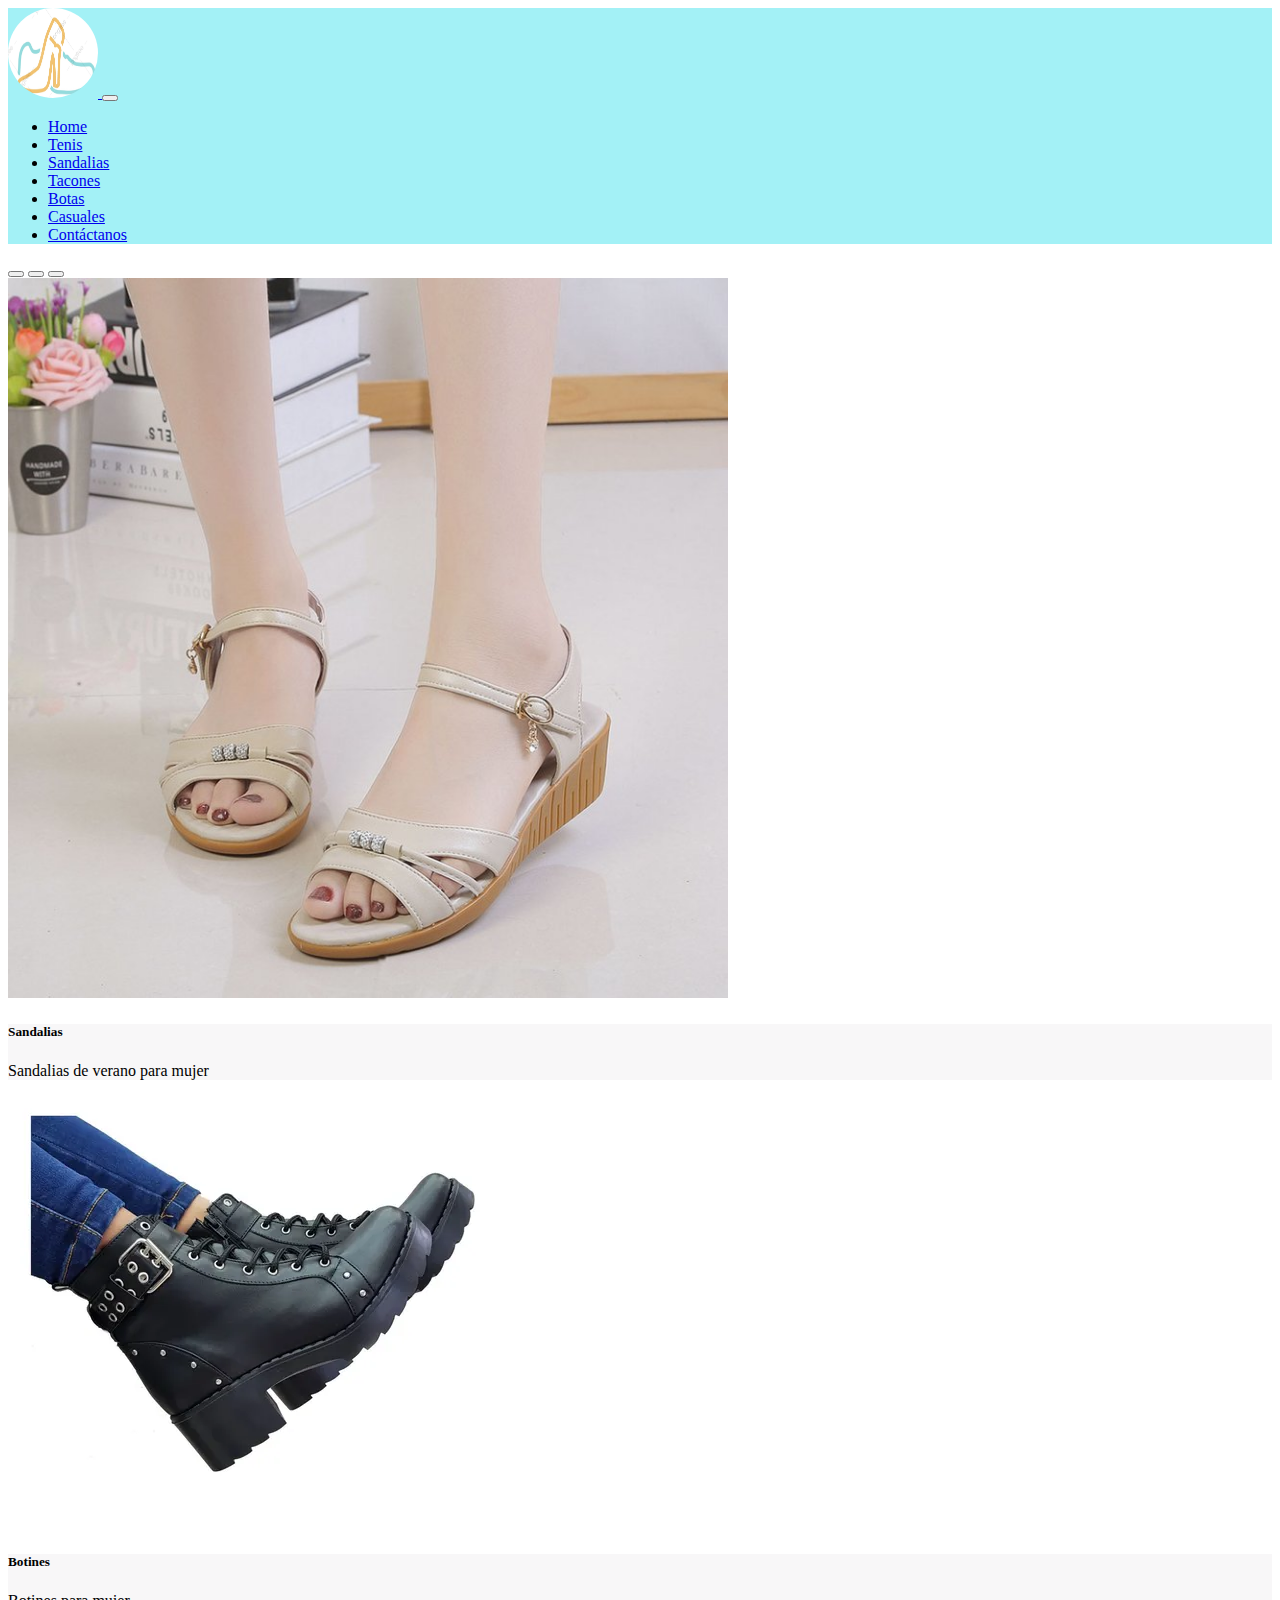
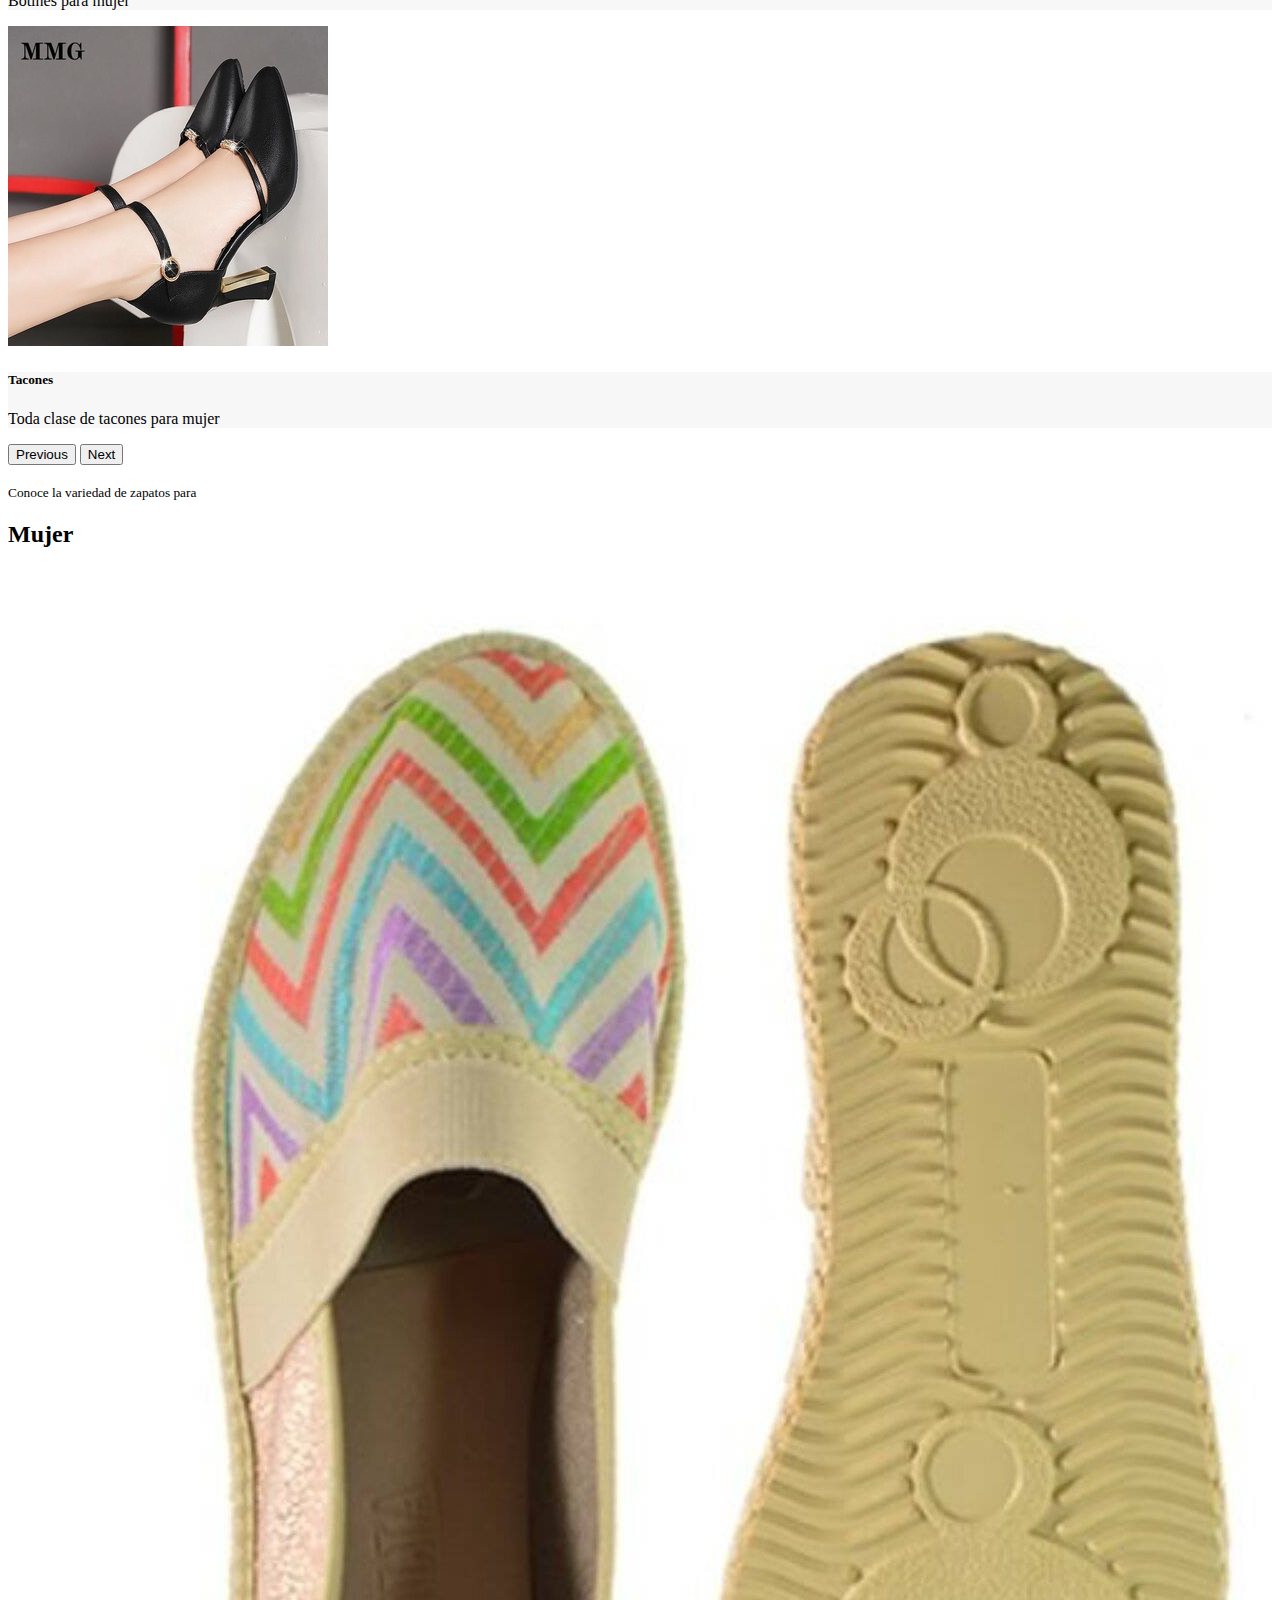
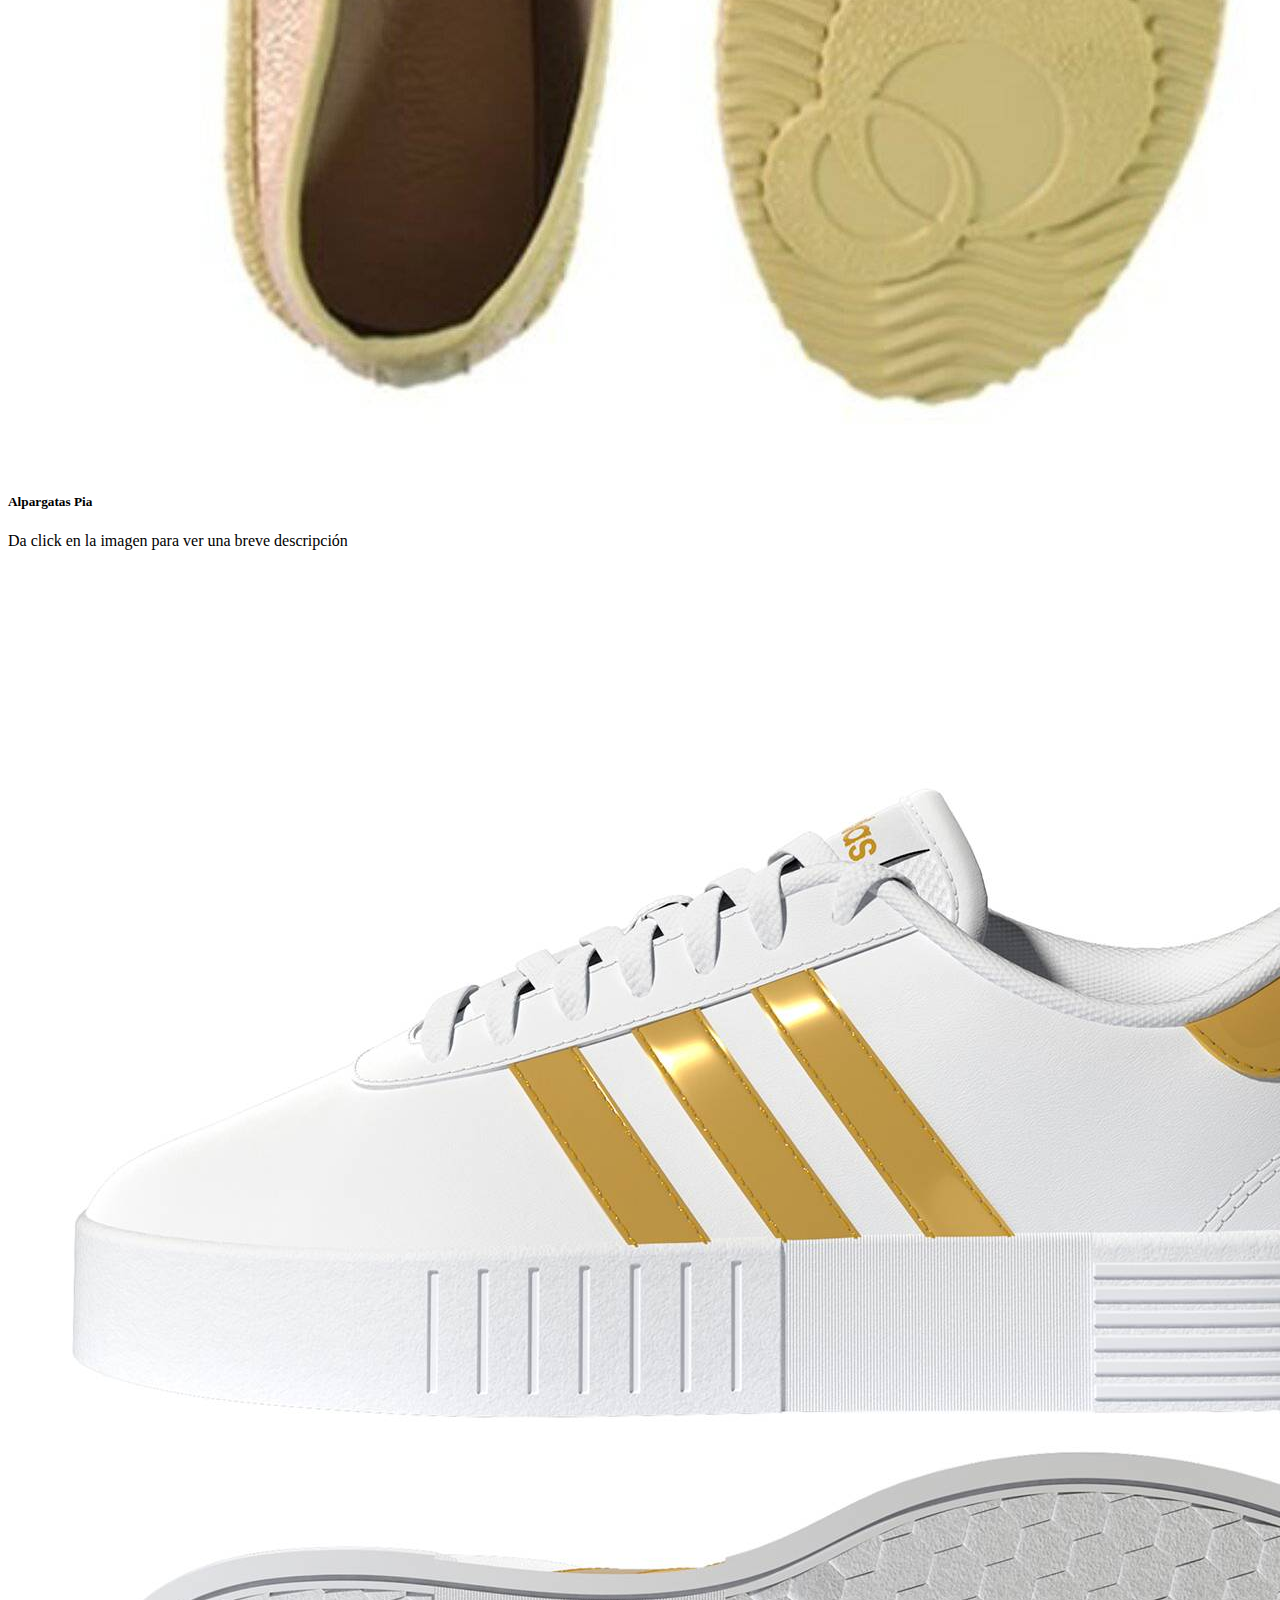
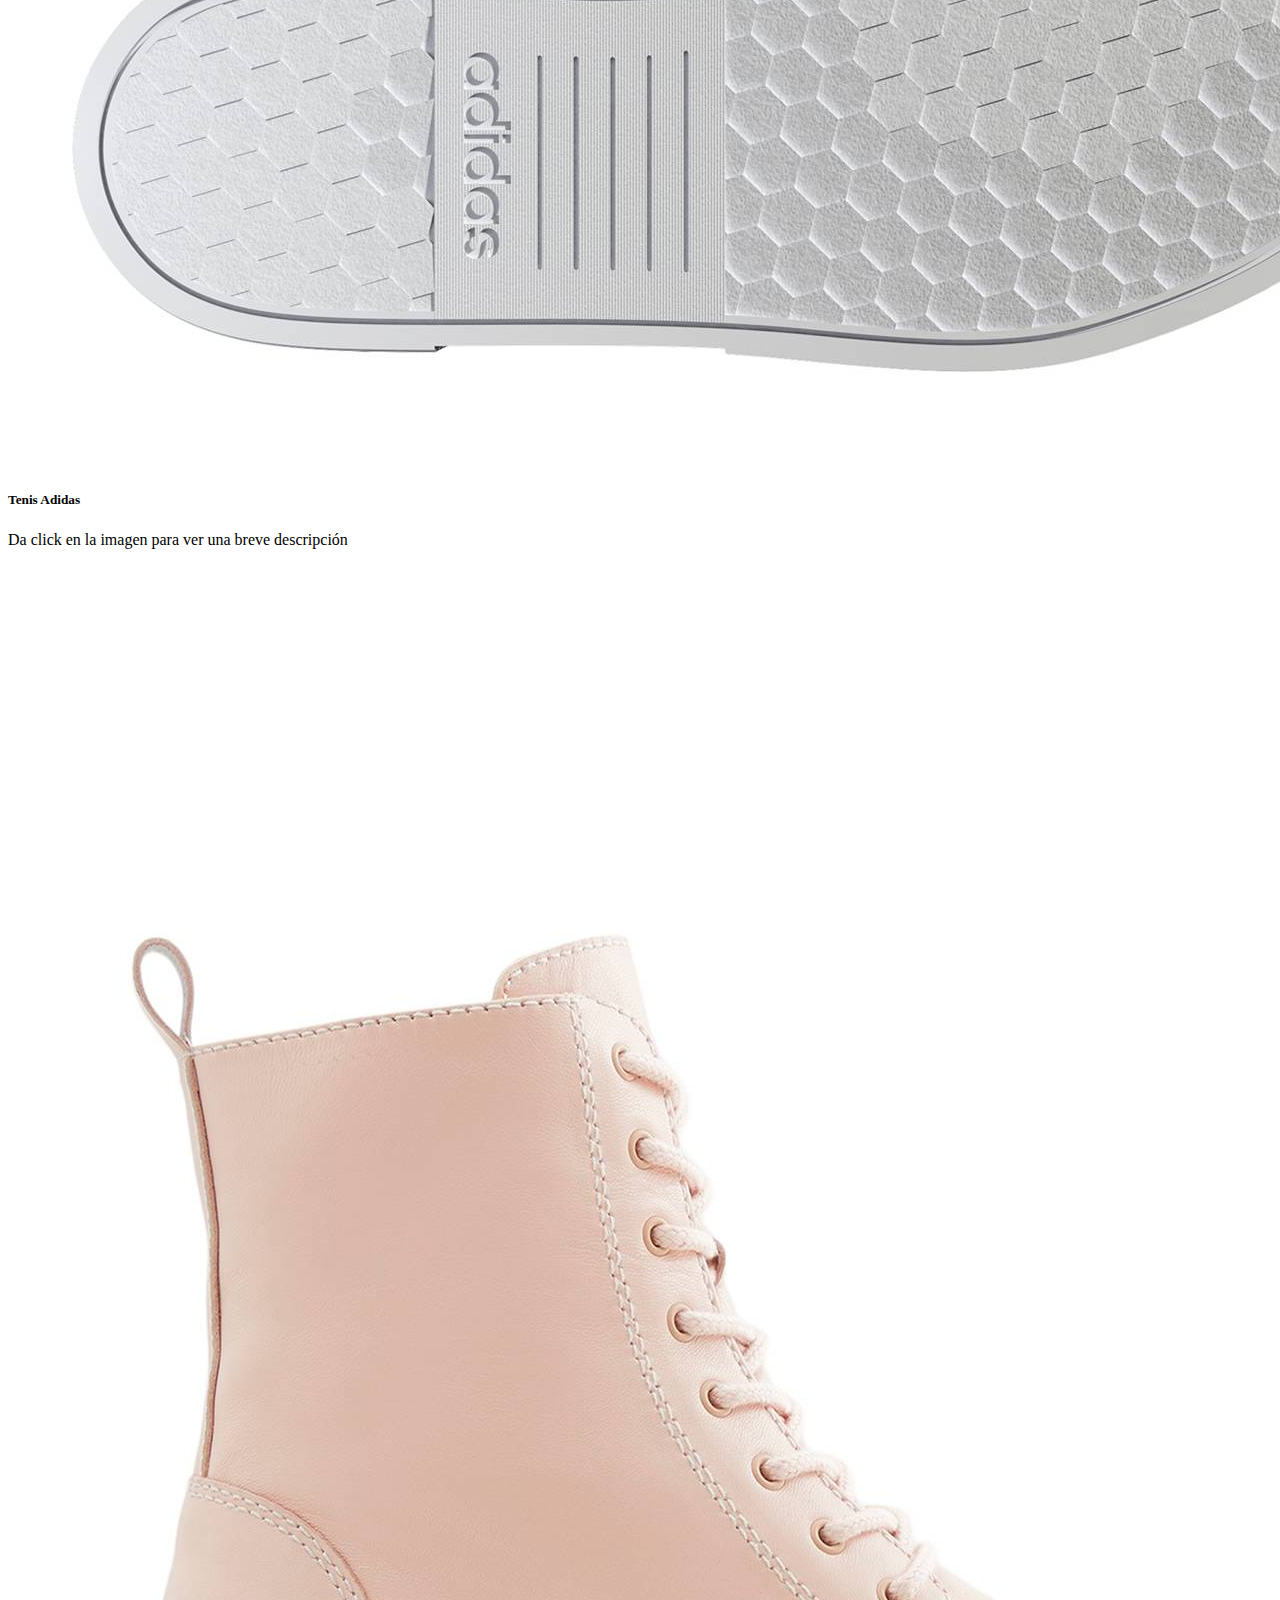
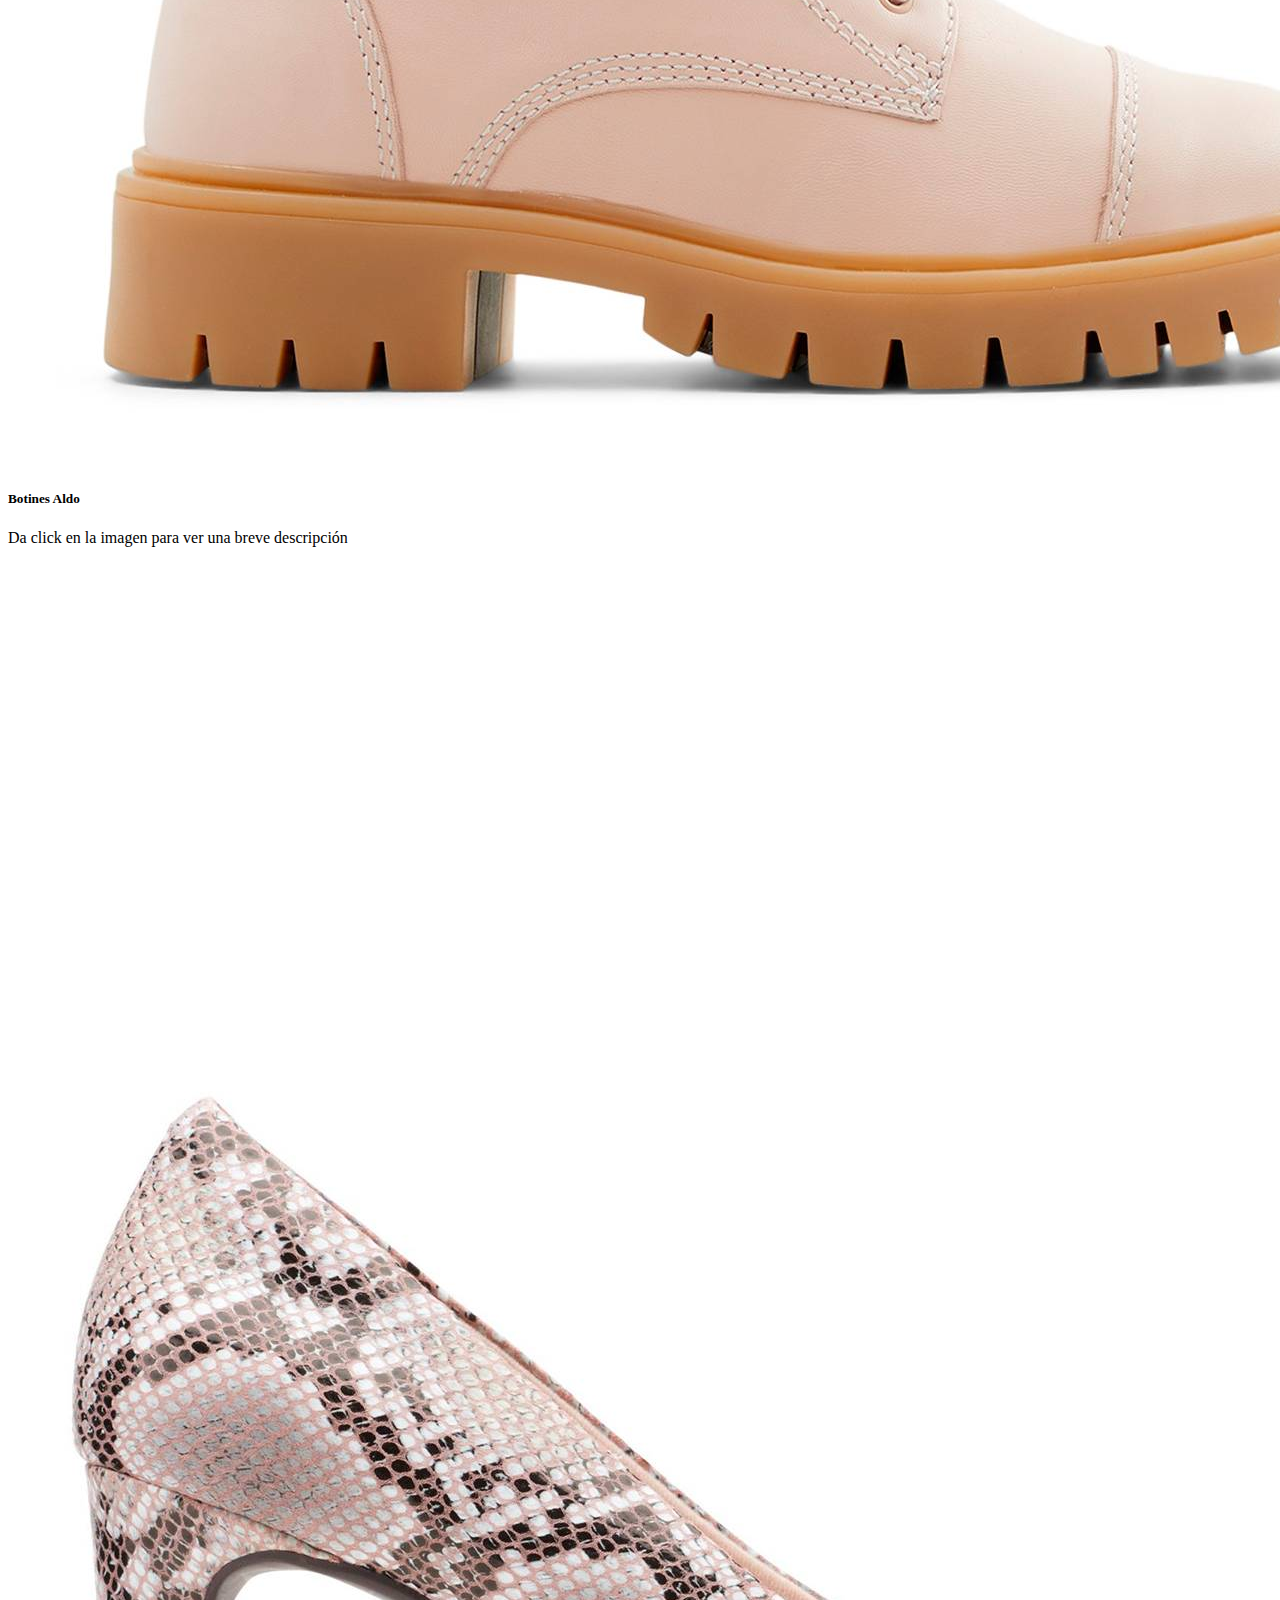
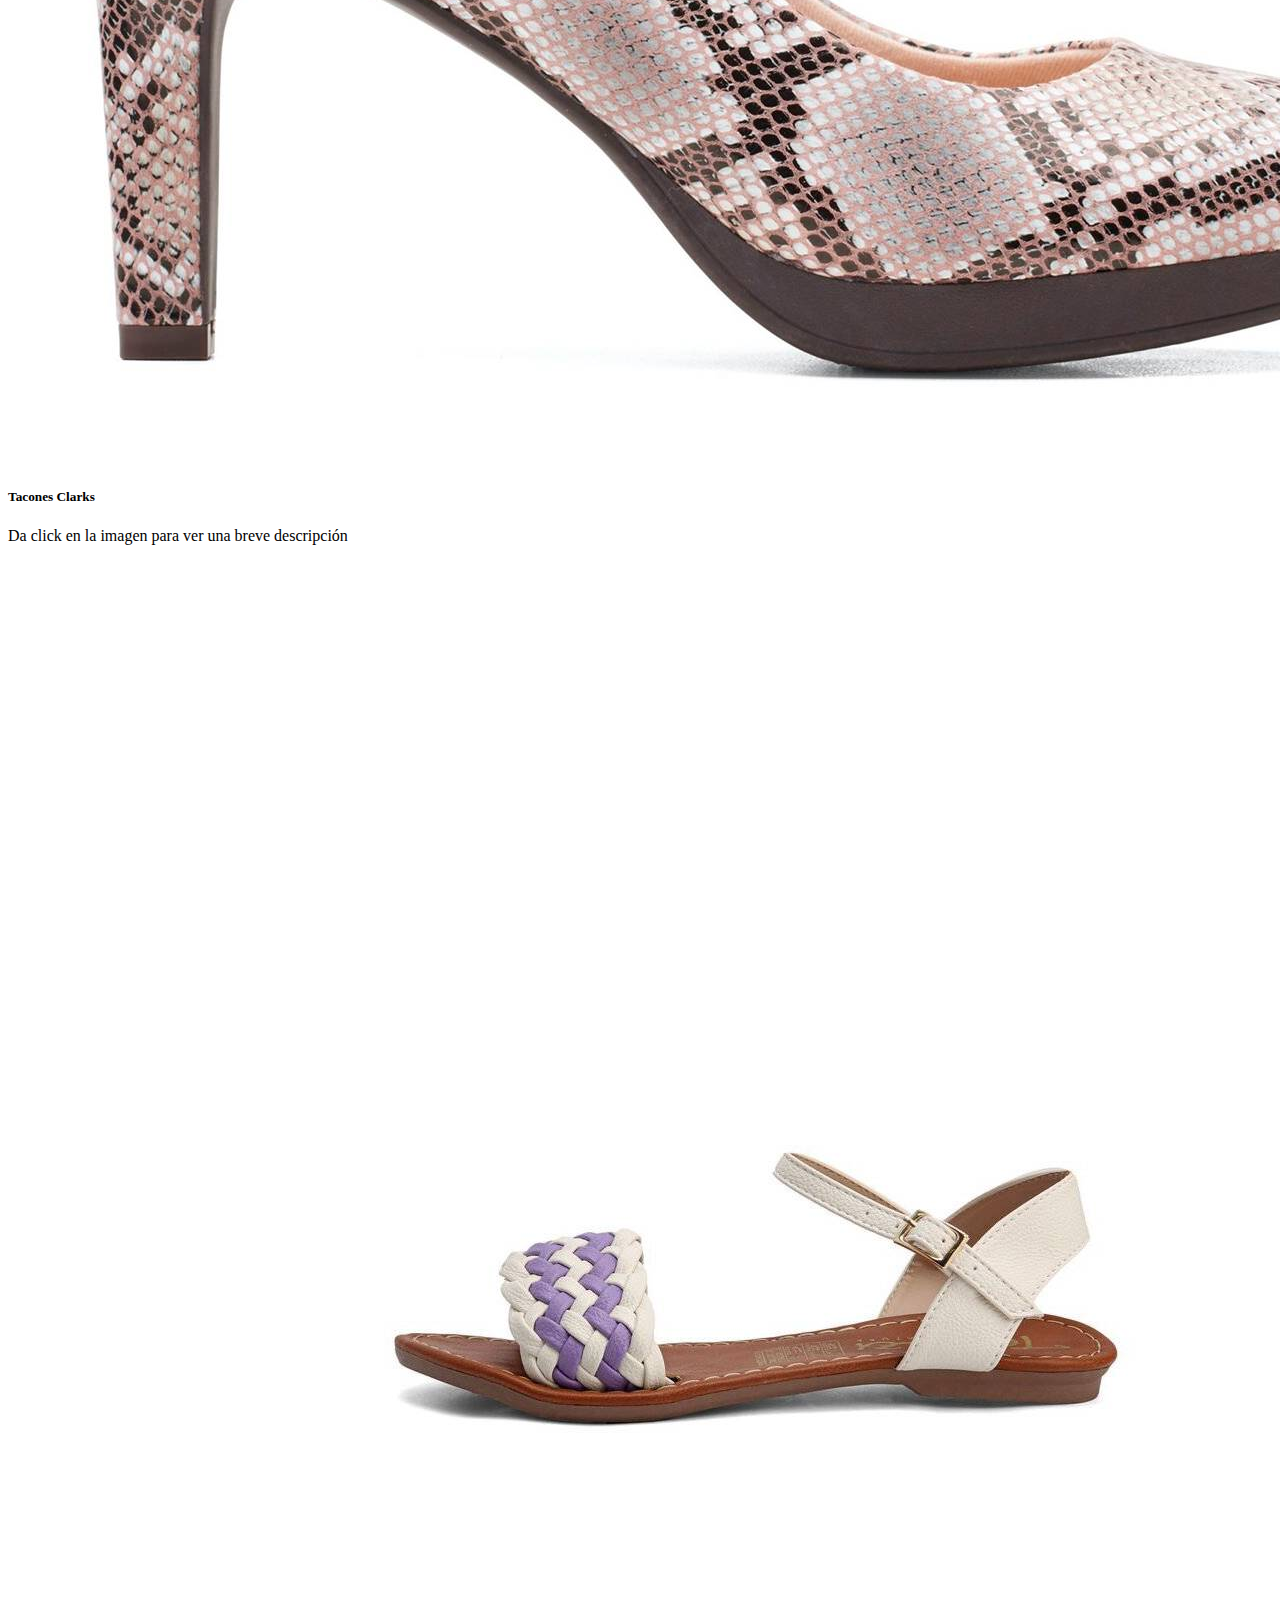
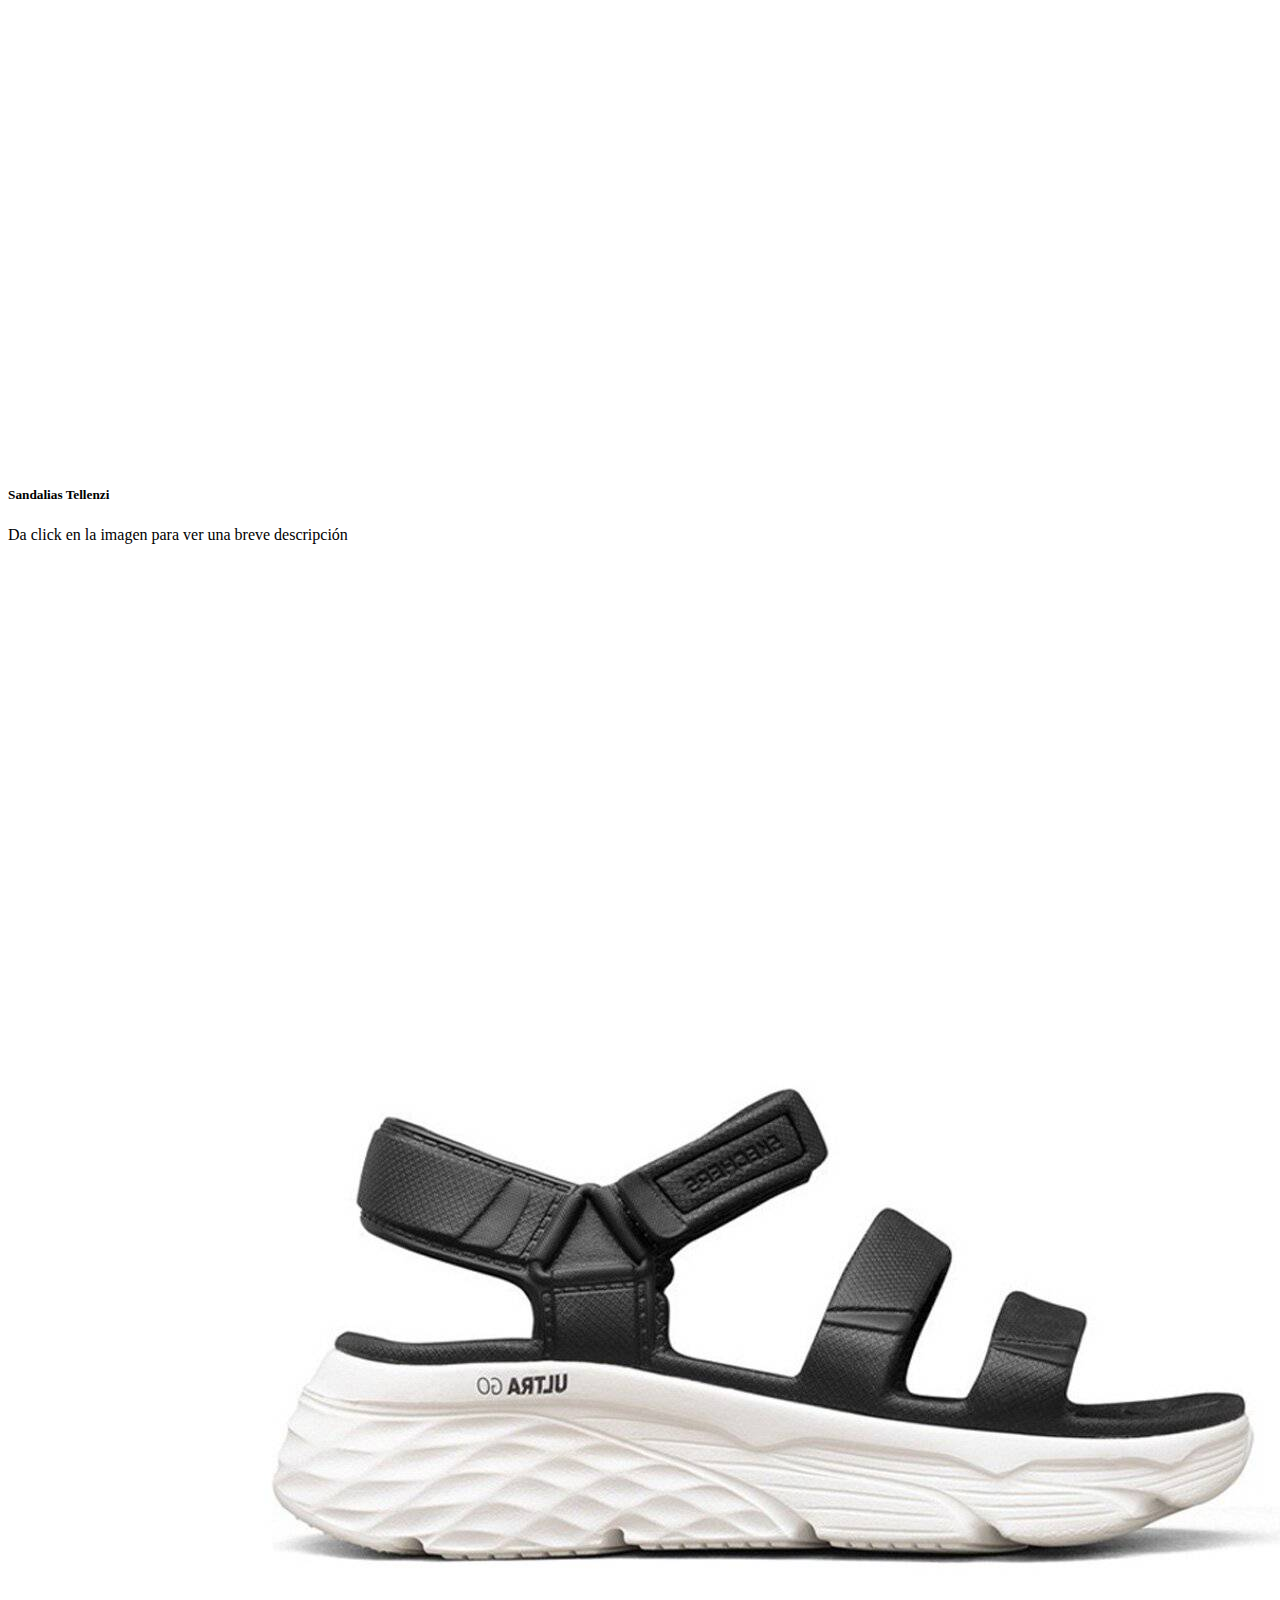
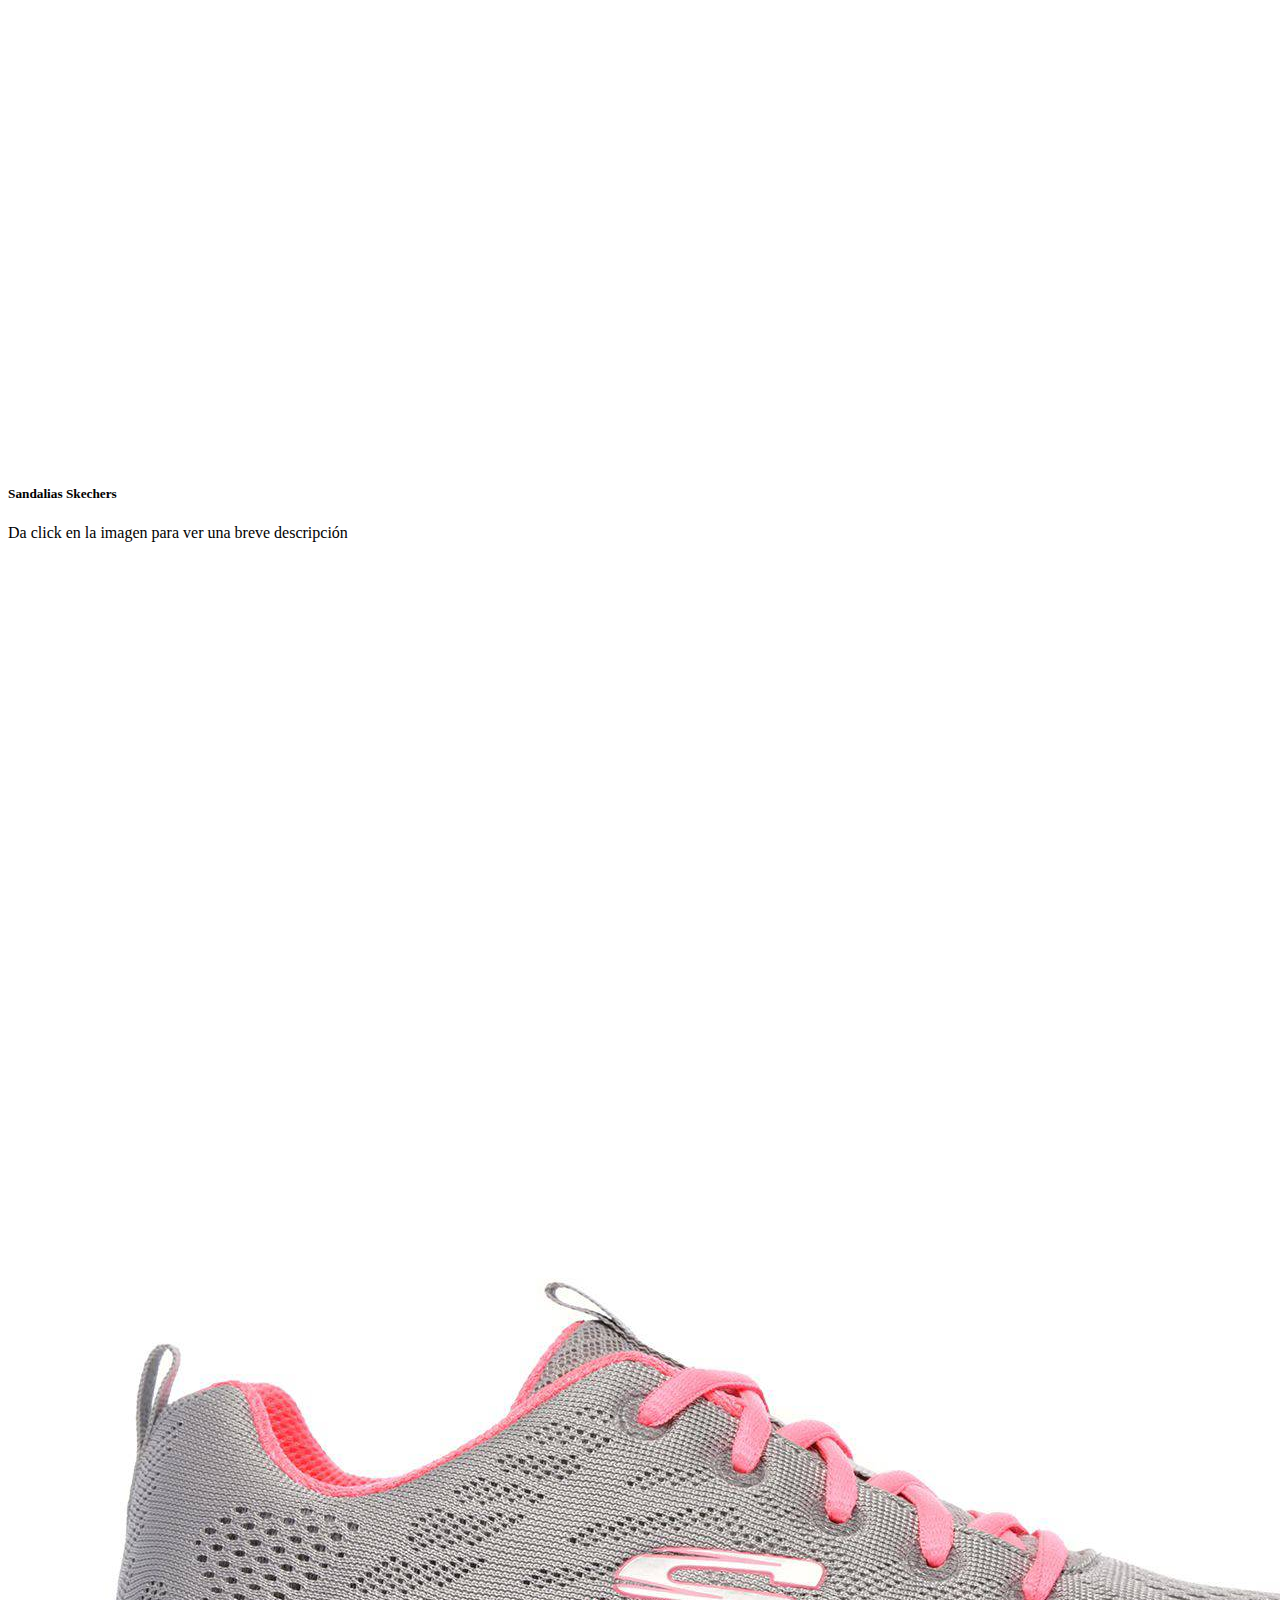
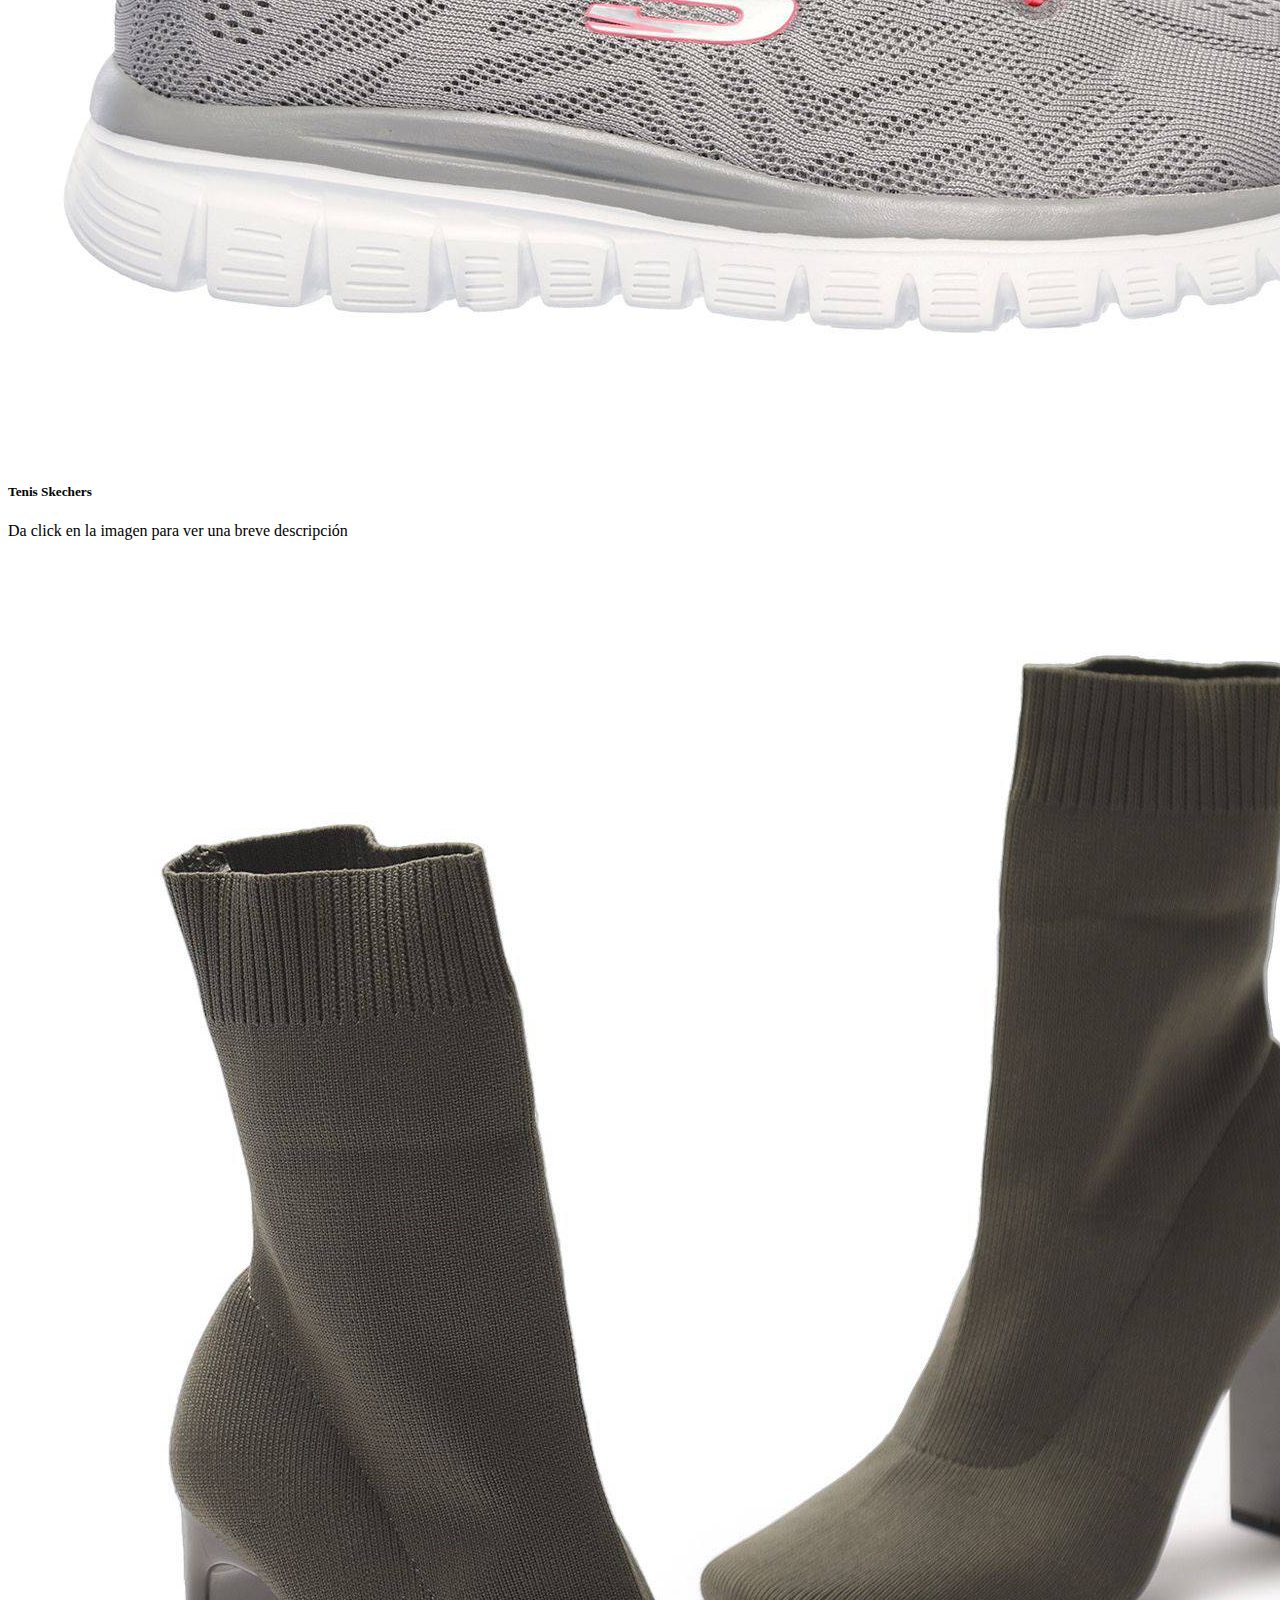
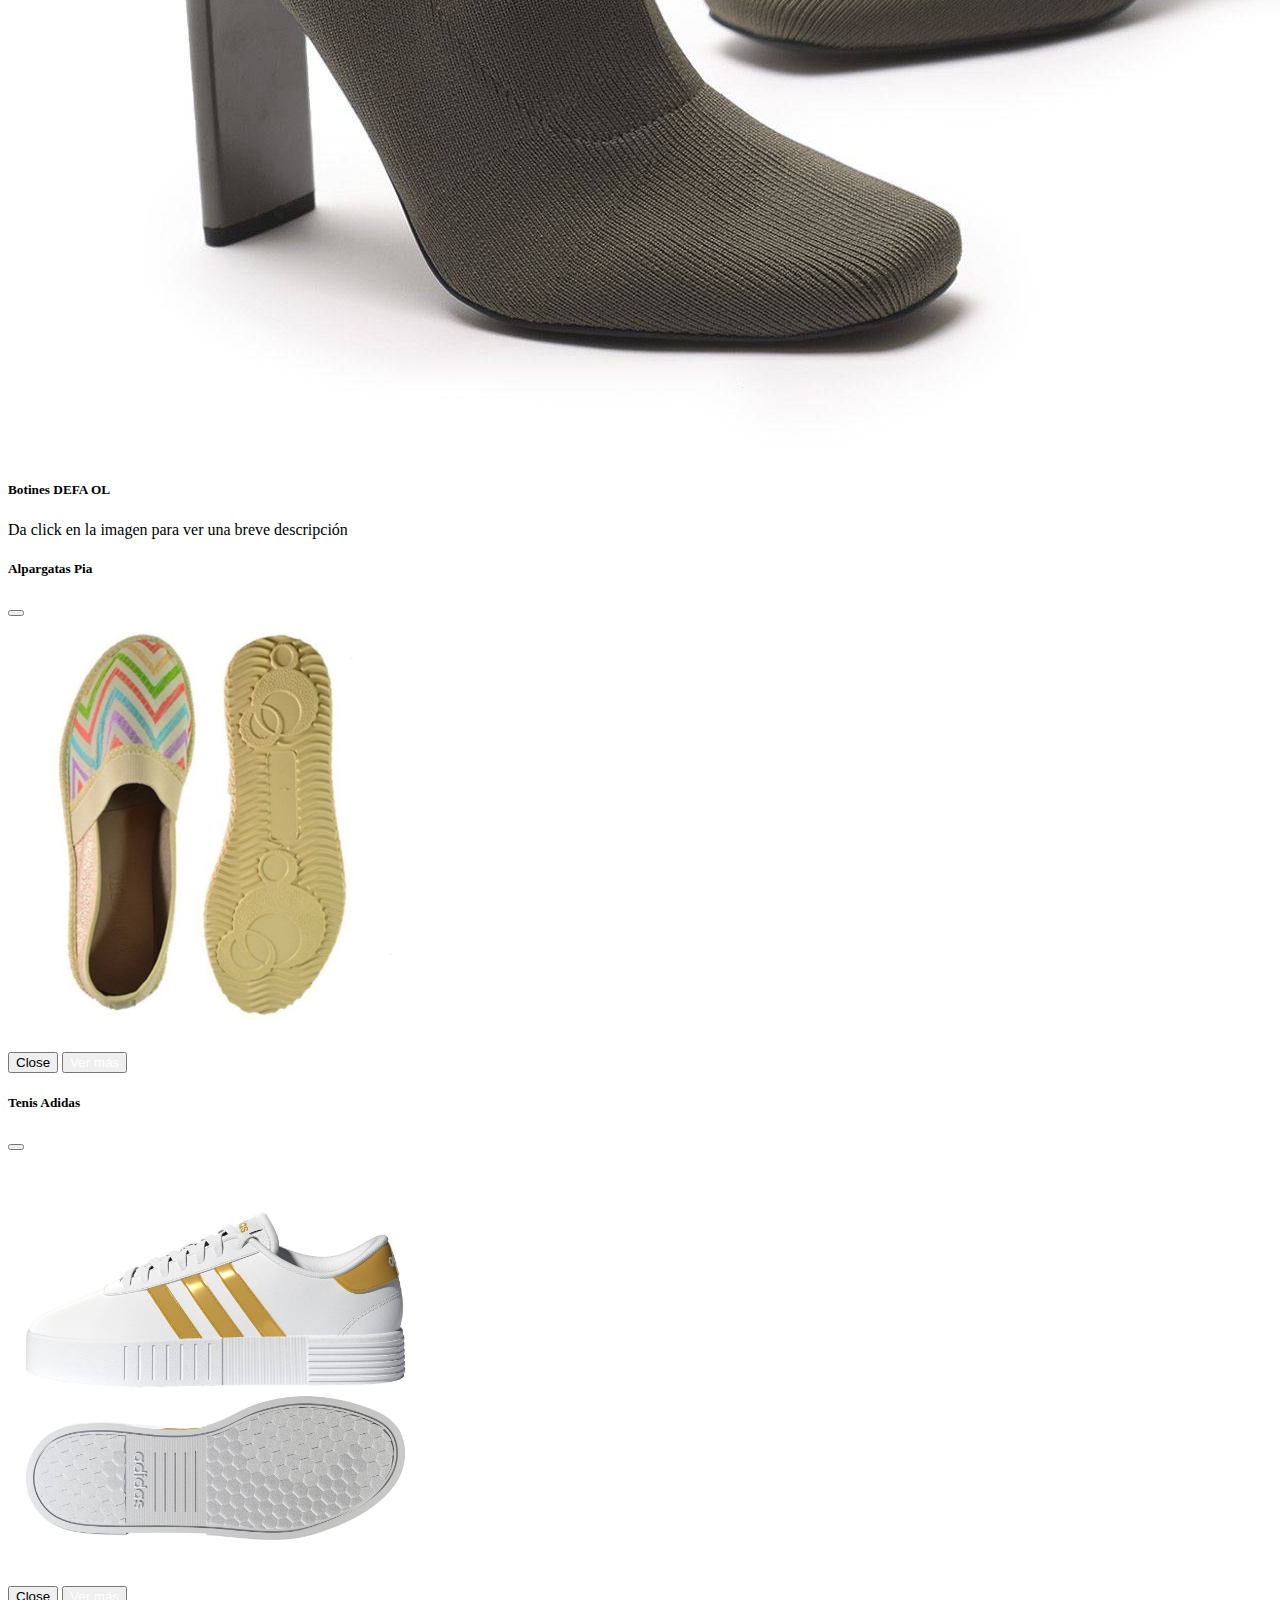
<file: index.html>
<!doctype html>
<html lang="en">
  <head>
    <meta charset="utf-8">
    <meta name="viewport" content="width=device-width, initial-scale=1">
    <link rel="icon" href="assets/images/logo.png">
    <title>Women's Shoes</title>
    <link href="https://cdn.jsdelivr.net/npm/bootstrap@5.2.0/dist/css/bootstrap.min.css" rel="stylesheet" integrity="sha384-gH2yIJqKdNHPEq0n4Mqa/HGKIhSkIHeL5AyhkYV8i59U5AR6csBvApHHNl/vI1Bx" crossorigin="anonymous">
    <link rel="stylesheet" href="assets/css/styles.css">
  </head>
  <body>
    <!--header-->
    <nav id="header" class="navbar navbar-expand-lg sticky-top" style="background-color: #a3f1f6;">
        <div class="container">
                <a class="navbar-brand" href="index.html">
                  <img src="assets/images/logo.png" alt="" width="90" height="90" class="d-inline-block align-text-top" id="logo">
                </a>
                <button class="navbar-toggler" type="button" data-bs-toggle="collapse" data-bs-target="#navbarNavDropdown" aria-controls="navbarNavDropdown" aria-expanded="false" aria-label="Toggle navigation">
                  <span class="navbar-toggler-icon"></span>
                </button>
                <div class="collapse navbar-collapse" id="navbarNavDropdown">
                  <ul class="navbar-nav ms-auto">
                    <li class="nav-item">
                      <a class="nav-link active" aria-current="page" href="index.html">Home</a>
                    </li>
                    <li class="nav-item">
                      <a class="nav-link" href="#">Tenis</a>
                    </li>
                    <li class="nav-item">
                      <a class="nav-link" href="#">Sandalias</a>
                    </li>
                    <li class="nav-item">
                      <a class="nav-link" href="#">Tacones</a>
                    </li>
                    <li class="nav-item">
                      <a class="nav-link" href="#">Botas</a>
                    </li>
                    <li class="nav-item">
                        <a class="nav-link" href="#">Casuales</a>
                    </li>
                    <li class="nav-item">
                        <a class="nav-link" href="assets/paginas/contactanos.html">Contáctanos</a>
                    </li>
                  </ul>
                </div>
        </div>  
    </nav>
    <!--/header-->

    <!--main-->
    <main id="main">
        <!--carousel-->
        <div class="container">
            <div id="carouselExampleDark" class="carousel carousel-dark slide" data-bs-ride="carousel">
                <div class="carousel-indicators">
                  <button type="button" data-bs-target="#carouselExampleDark" data-bs-slide-to="0" class="active" aria-current="true" aria-label="Slide 1"></button>
                  <button type="button" data-bs-target="#carouselExampleDark" data-bs-slide-to="1" aria-label="Slide 2"></button>
                  <button type="button" data-bs-target="#carouselExampleDark" data-bs-slide-to="2" aria-label="Slide 3"></button>
                </div>
                <div class="carousel-inner">
                  <div class="carousel-item active" data-bs-interval="10000">
                    <img src="assets/images/sandalias-carousel.jpg" class="d-block w-100" alt="...">
                    <div id="text-carousel" class="carousel-caption  d-md-block">
                      <h5>Sandalias</h5>
                      <p>Sandalias de verano para mujer</p>
                    </div>
                  </div>
                  <div class="carousel-item" data-bs-interval="2000">
                    <img src="assets/images/botas-carousel.png" class="d-block w-100" alt="...">
                    <div id="text-carousel" class="carousel-caption  d-md-block">
                      <h5>Botines</h5>
                      <p>Botines para mujer</p>
                    </div>
                  </div>
                  <div class="carousel-item">
                    <img src="assets/images/tacones-carousel.jpg" class="d-block w-100" alt="...">
                    <div id="text-carousel" class="carousel-caption  d-md-block">
                      <h5>Tacones</h5>
                      <p>Toda clase de tacones para mujer</p>
                    </div>
                  </div>
                </div>
                <button class="carousel-control-prev" type="button" data-bs-target="#carouselExampleDark" data-bs-slide="prev">
                  <span class="carousel-control-prev-icon" aria-hidden="true"></span>
                  <span class="visually-hidden">Previous</span>
                </button>
                <button class="carousel-control-next" type="button" data-bs-target="#carouselExampleDark" data-bs-slide="next">
                  <span class="carousel-control-next-icon" aria-hidden="true"></span>
                  <span class="visually-hidden">Next</span>
                </button>
              </div>    
        </div>
        <!--/carousel-->
    </main>
    <!--/main-->

    <!--section-->
    <section>
        <div class="container">
            <div class="col text-center text-uppercase"><br>
                <small>Conoce la variedad de zapatos para</small>
                <h2>Mujer</h2>
            </div>
            <div class="row">
                <div class="card mb-3" style="max-width: 540px;">
                    <div class="row g-0">
                      <div class="col-md-4">
                        <a href="" data-bs-toggle="modal" data-bs-target="#alpargatas">
                          <img src="assets/images/apargatas.jpg" class="img-fluid rounded-start" alt="...">  
                        </a>
                      </div>
                      <div class="col-md-8">
                        <div class="card-body">
                          <h5 class="card-title">Alpargatas Pia</h5>
                          <p class="card-text">Da click en la imagen para ver una breve descripción</p>
                        </div>
                      </div>
                    </div>
                </div>
                <div class="card mb-3" style="max-width: 540px;">
                    <div class="row g-0">
                        <div class="col-md-4">
                            <a href="" data-bs-toggle="modal" data-bs-target="#adidas">
                                <img src="assets/images/tenis.jpg" class="img-fluid rounded-start" alt="..."> 
                            </a>
                        </div>
                      <div class="col-md-8">
                        <div class="card-body">
                          <h5 class="card-title">Tenis Adidas</h5>
                          <p class="card-text">Da click en la imagen para ver una breve descripción</p>
                        </div>
                      </div>
                    </div>
                </div>
            </div> 
            <div class="row">
                <div class="card mb-3" style="max-width: 540px;">
                    <div class="row g-0">
                      <div class="col-md-4">
                        <a href="" data-bs-toggle="modal" data-bs-target="#botines">
                          <img src="assets/images/botines.jpg" class="img-fluid rounded-start" alt="...">
                        </a>
                      </div>
                      <div class="col-md-8">
                        <div class="card-body">
                          <h5 class="card-title">Botines Aldo</h5>
                          <p class="card-text">Da click en la imagen para ver una breve descripción</p>
                        </div>
                      </div>
                    </div>
                </div>
                
                <div class="card mb-3" style="max-width: 540px;">
                    <div class="row g-0">
                      <div class="col-md-4">
                        <a href="" data-bs-toggle="modal" data-bs-target="#tacones">
                          <img src="assets/images/tacones.jpg" class="img-fluid rounded-start" alt="...">  
                        </a>
                      </div>
                      <div class="col-md-8">
                        <div class="card-body">
                          <h5 class="card-title">Tacones Clarks</h5>
                          <p class="card-text">Da click en la imagen para ver una breve descripción</p>
                        </div>
                      </div>
                    </div>
                </div>
            </div>      
            <div class="row">
                <div class="card mb-3" style="max-width: 540px;">
                    <div class="row g-0">
                      <div class="col-md-4">
                        <a href="" data-bs-toggle="modal" data-bs-target="#sandalias">
                          <img src="assets/images/sandalias.jpg" class="img-fluid rounded-start" alt="...">  
                        </a>
                      </div>
                      <div class="col-md-8">
                        <div class="card-body">
                          <h5 class="card-title">Sandalias Tellenzi</h5>
                          <p class="card-text">Da click en la imagen para ver una breve descripción</p>
                        </div>
                      </div>
                    </div>
                </div>
                <div class="card mb-3" style="max-width: 540px;">
                    <div class="row g-0">
                        <div class="col-md-4">
                            <a href="" data-bs-toggle="modal" data-bs-target="#sandalia">
                                <img src="assets/images/sandalia.jpg" class="img-fluid rounded-start" alt="..."> 
                            </a>
                        </div>
                      <div class="col-md-8">
                        <div class="card-body">
                          <h5 class="card-title">Sandalias Skechers</h5>
                          <p class="card-text">Da click en la imagen para ver una breve descripción</p>
                        </div>
                      </div>
                    </div>
                </div>
            </div> 
            <div class="row">
                <div class="card mb-3" style="max-width: 540px;">
                    <div class="row g-0">
                      <div class="col-md-4">
                        <a href="" data-bs-toggle="modal" data-bs-target="#tenis1">
                          <img src="assets/images/tenis1.jpg" class="img-fluid rounded-start" alt="...">  
                        </a>
                      </div>
                      <div class="col-md-8">
                        <div class="card-body">
                          <h5 class="card-title">Tenis Skechers</h5>
                          <p class="card-text">Da click en la imagen para ver una breve descripción</p>
                        </div>
                      </div>
                    </div>
                </div>
                
                <div class="card mb-3" style="max-width: 540px;">
                    <div class="row g-0">
                      <div class="col-md-4">
                        <a href="" data-bs-toggle="modal" data-bs-target="#botin">
                          <img src="assets/images/botin.jpg" class="img-fluid rounded-start" alt="...">  
                        </a>
                      </div>
                      <div class="col-md-8">
                        <div class="card-body">
                          <h5 class="card-title">Botines DEFA OL</h5>
                          <p class="card-text">Da click en la imagen para ver una breve descripción</p>
                        </div>
                      </div>
                    </div>
                </div>
            </div>
        </div>            
    </section>
    <!--/section-->

   <!--modal-->
   <!--alpargatas-->
    <div class="modal fade" id="alpargatas" tabindex="-1" aria-labelledby="exampleModalLabel" aria-hidden="true">
        <div class="modal-dialog">
          <div class="modal-content">
                <div class="modal-header">
                    <h5 class="modal-title">Alpargatas Pia</h5>
                    <button type="button" class="btn-close" data-bs-dismiss="modal" aria-label="Close"></button>
                </div>
                <div class="modal-body">
                    <img src="assets/images/apargatas.jpg" width="415vh" height="415vh" alt="">
                    <p></p>
                </div>
                <div id="ver" class="modal-footer">
                    <button type="button" class="btn btn-secondary" data-bs-dismiss="modal">Close</button>
                    <button id="btn" type="button" class="btn btn-secondary" data-bs-dismiss="modal"><a href="assets/paginas/alpargatas.html">Ver más</a></button>
                </div>
          </div>
        </div>
      </div>
    </div>
    <!--/alpargatas-->

    <!--adidas-->
    <div class="modal fade" id="adidas" tabindex="-1" aria-labelledby="exampleModalLabel" aria-hidden="true">
        <div class="modal-dialog">
          <div class="modal-content">
                <div class="modal-header">
                    <h5 class="modal-title">Tenis Adidas</h5>
                    <button type="button" class="btn-close" data-bs-dismiss="modal" aria-label="Close"></button>
                </div>
                <div class="modal-body">
                    <img src="assets/images/tenis.jpg" width="415vh" height="415vh" alt="">
                    <p></p>
                </div>
                <div id="ver" class="modal-footer">
                    <button type="button" class="btn btn-secondary" data-bs-dismiss="modal">Close</button>
                    <button id="btn" type="button" class="btn btn-secondary" data-bs-dismiss="modal"><a href="assets/paginas/adidas.html">Ver más</a></button>
                </div>
          </div>
        </div>
      </div>
    </div>
    <!--/adidas-->

    <!--botines-->
    <div class="modal fade" id="botines" tabindex="-1" aria-labelledby="exampleModalLabel" aria-hidden="true">
        <div class="modal-dialog">
          <div class="modal-content">
                <div class="modal-header">
                    <h5 class="modal-title">Botines Aldo</h5>
                    <button type="button" class="btn-close" data-bs-dismiss="modal" aria-label="Close"></button>
                </div>
                <div class="modal-body">
                    <img src="assets/images/botines.jpg" width="415vh" height="415vh" alt="">
                    <p></p>
                </div>
                <div id="ver" class="modal-footer">
                    <button type="button" class="btn btn-secondary" data-bs-dismiss="modal">Close</button>
                    <button id="btn" type="button" class="btn btn-secondary" data-bs-dismiss="modal"><a href="assets/paginas/botines-aldo.html">Ver más</a></button>
                </div>
          </div>
        </div>
      </div>
    </div>
    <!--/botines-->

    <!--tacones-->
    <div class="modal fade" id="tacones" tabindex="-1" aria-labelledby="exampleModalLabel" aria-hidden="true">
        <div class="modal-dialog">
          <div class="modal-content">
                <div class="modal-header">
                    <h5 class="modal-title">Tacones Clarks</h5>
                    <button type="button" class="btn-close" data-bs-dismiss="modal" aria-label="Close"></button>
                </div>
                <div class="modal-body">
                    <img src="assets/images/tacones.jpg" width="415vh" height="415vh" alt="">
                    <p></p>
                </div>
                <div id="ver" class="modal-footer">
                    <button type="button" class="btn btn-secondary" data-bs-dismiss="modal">Close</button>
                    <button id="btn" type="button" class="btn btn-secondary" data-bs-dismiss="modal"><a href="assets/paginas/tacones.html">Ver más</a></button>
                </div>
          </div>
        </div>
      </div>
    </div>
    <!--/tacones-->

    <!--sandalias-->
    <div class="modal fade" id="sandalias" tabindex="-1" aria-labelledby="exampleModalLabel" aria-hidden="true">
        <div class="modal-dialog">
          <div class="modal-content">
                <div class="modal-header">
                    <h5 class="modal-title">Sandalias Tellenzi</h5>
                    <button type="button" class="btn-close" data-bs-dismiss="modal" aria-label="Close"></button>
                </div>
                <div class="modal-body">
                    <img src="assets/images/sandalias.jpg" width="415vh" height="415vh" alt="">
                    <p></p>
                </div>
                <div id="ver" class="modal-footer">
                    <button type="button" class="btn btn-secondary" data-bs-dismiss="modal">Close</button>
                    <button id="btn" type="button" class="btn btn-secondary" data-bs-dismiss="modal"><a href="assets/paginas/sandalias.html">Ver más</a></button>
                </div>
          </div>
        </div>
      </div>
    </div>
    <!--/sandalias-->

    <!--sandalia-->
    <div class="modal fade" id="sandalia" tabindex="-1" aria-labelledby="exampleModalLabel" aria-hidden="true">
        <div class="modal-dialog">
          <div class="modal-content">
                <div class="modal-header">
                    <h5 class="modal-title">Sandalias Skechers</h5>
                    <button type="button" class="btn-close" data-bs-dismiss="modal" aria-label="Close"></button>
                </div>
                <div class="modal-body">
                    <img src="assets/images/sandalia.jpg" width="415vh" height="415vh" alt="">
                    <p></p>
                </div>
                <div id="ver" class="modal-footer">
                    <button type="button" class="btn btn-secondary" data-bs-dismiss="modal">Close</button>
                    <button id="btn" type="button" class="btn btn-secondary" data-bs-dismiss="modal"><a href="assets/paginas/sandalias1.html">Ver más</a></button>
                </div>
          </div>
        </div>
      </div>
    </div>
    <!--/sandalia-->

    <!--tenis 1-->
    <div class="modal fade" id="tenis1" tabindex="-1" aria-labelledby="exampleModalLabel" aria-hidden="true">
        <div class="modal-dialog">
          <div class="modal-content">
                <div class="modal-header">
                    <h5 class="modal-title">Tenis Skechers</h5>
                    <button type="button" class="btn-close" data-bs-dismiss="modal" aria-label="Close"></button>
                </div>
                <div class="modal-body">
                    <img src="assets/images/tenis1.jpg" width="415vh" height="415vh" alt="">
                    <p></p>
                </div>
                <div id="ver" class="modal-footer">
                    <button type="button" class="btn btn-secondary" data-bs-dismiss="modal">Close</button>
                    <button id="btn" type="button" class="btn btn-secondary" data-bs-dismiss="modal"><a href="assets/paginas/tenis.html">Ver más</a></button>
                </div>
          </div>
        </div>
      </div>
    </div>
    <!--/tenis 1-->

    <!--botin-->
    <div class="modal fade" id="botin" tabindex="-1" aria-labelledby="exampleModalLabel" aria-hidden="true">
        <div class="modal-dialog">
          <div class="modal-content">
                <div class="modal-header">
                    <h5 class="modal-title">Botines DEFA OL</h5>
                    <button type="button" class="btn-close" data-bs-dismiss="modal" aria-label="Close"></button>
                </div>
                <div class="modal-body">
                    <img src="assets/images/botin.jpg" width="415vh" height="415vh" alt="">
                    <p></p>
                </div>
                <div id="ver" class="modal-footer">
                    <button type="button" class="btn btn-secondary" data-bs-dismiss="modal">Close</button>
                    <button id="btn" type="button" class="btn btn-secondary" data-bs-dismiss="modal"><a href="assets/paginas/botines.html">Ver más</a></button>
                </div>
          </div>
        </div>
      </div>
    </div>
    <!--/botin-->
    <!--/modal-->


    <script src="https://cdn.jsdelivr.net/npm/bootstrap@5.2.0/dist/js/bootstrap.bundle.min.js" integrity="sha384-A3rJD856KowSb7dwlZdYEkO39Gagi7vIsF0jrRAoQmDKKtQBHUuLZ9AsSv4jD4Xa" crossorigin="anonymous"></script>
    <script src="https://cdn.jsdelivr.net/npm/@popperjs/core@2.11.5/dist/umd/popper.min.js" integrity="sha384-Xe+8cL9oJa6tN/veChSP7q+mnSPaj5Bcu9mPX5F5xIGE0DVittaqT5lorf0EI7Vk" crossorigin="anonymous"></script>
    <script src="https://cdn.jsdelivr.net/npm/bootstrap@5.2.0/dist/js/bootstrap.min.js" integrity="sha384-ODmDIVzN+pFdexxHEHFBQH3/9/vQ9uori45z4JjnFsRydbmQbmL5t1tQ0culUzyK" crossorigin="anonymous"></script>
  </body>
</html>
</file>
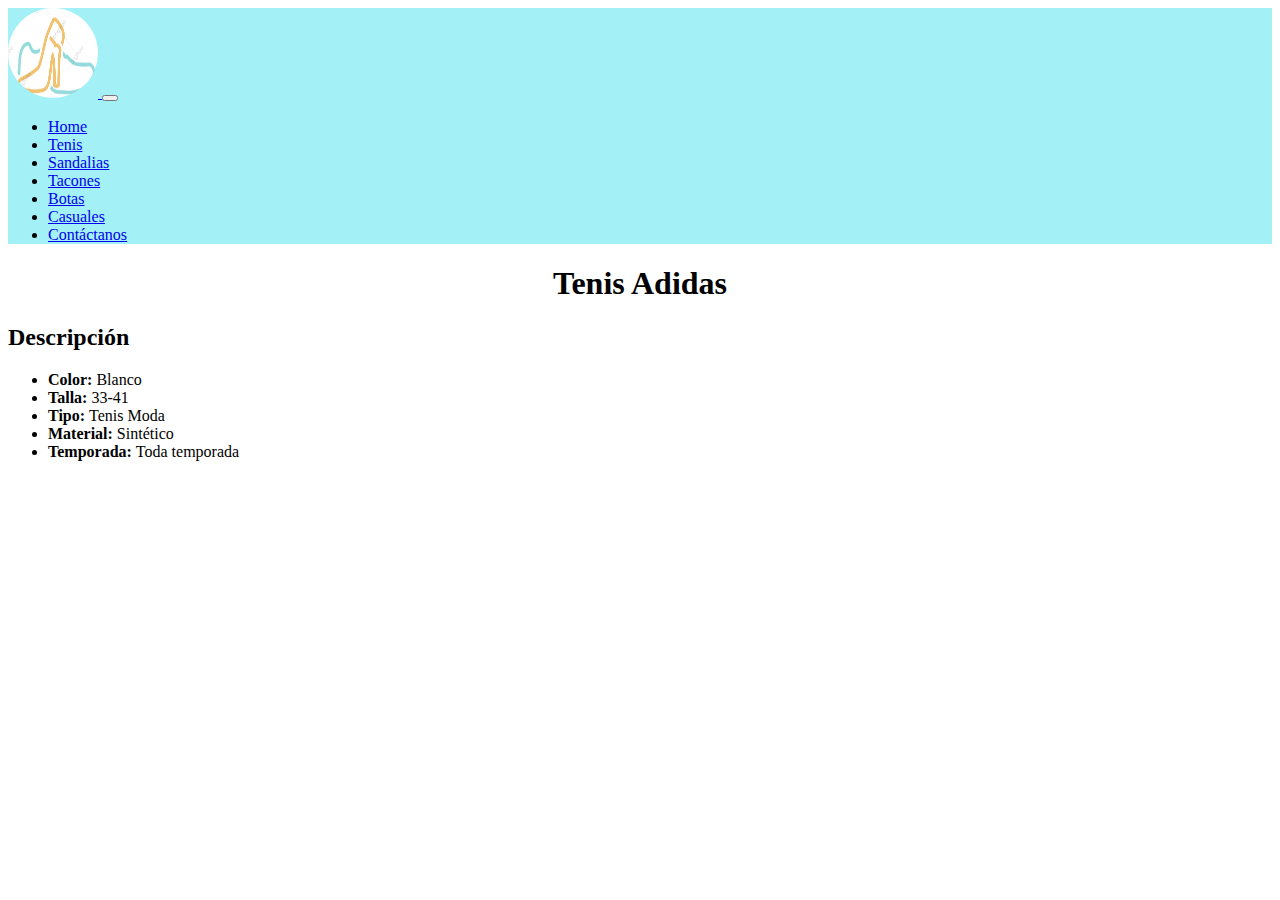
<file: assets/paginas/adidas.html>
<!doctype html>
<html lang="es">
  <head>
    <meta charset="utf-8">
    <meta name="viewport" content="width=device-width, initial-scale=1">
    <link rel="icon" href="../images/logo.png">
    <title>Tenis Adidas</title>
    <link href="https://cdn.jsdelivr.net/npm/bootstrap@5.2.0/dist/css/bootstrap.min.css" rel="stylesheet" integrity="sha384-gH2yIJqKdNHPEq0n4Mqa/HGKIhSkIHeL5AyhkYV8i59U5AR6csBvApHHNl/vI1Bx" crossorigin="anonymous">
    <link rel="stylesheet" href="../css/paginas.css">
  </head>
  <body>
    <!--header-->
    <nav id="header" class="navbar navbar-expand-lg sticky-top" style="background-color: #a3f1f6;">
        <div class="container">
                <a class="navbar-brand" href="../../index.html">
                  <img src="../images/logo.png" alt="" width="90" height="90" class="d-inline-block align-text-top" id="logo">
                </a>
                <button class="navbar-toggler" type="button" data-bs-toggle="collapse" data-bs-target="#navbarNavDropdown" aria-controls="navbarNavDropdown" aria-expanded="false" aria-label="Toggle navigation">
                  <span class="navbar-toggler-icon"></span>
                </button>
                <div class="collapse navbar-collapse" id="navbarNavDropdown">
                  <ul class="navbar-nav ms-auto">
                    <li class="nav-item">
                      <a class="nav-link active" aria-current="page" href="../../index.html">Home</a>
                    </li>
                    <li class="nav-item">
                      <a class="nav-link" href="#">Tenis</a>
                    </li>
                    <li class="nav-item">
                      <a class="nav-link" href="#">Sandalias</a>
                    </li>
                    <li class="nav-item">
                      <a class="nav-link" href="#">Tacones</a>
                    </li>
                    <li class="nav-item">
                      <a class="nav-link" href="#">Botas</a>
                    </li>
                    <li class="nav-item">
                        <a class="nav-link" href="#">Casuales</a>
                      </li>
                    <li class="nav-item">
                        <a class="nav-link" href="../paginas/contactanos.html">Contáctanos</a>
                    </li>
                  </ul>
                </div>
        </div>  
    </nav>
    <!--/header-->

    <!--main-->
    <main>
        <div class="container">
            <h1 class="display-3">Tenis Adidas</h1>
            <h2>Descripción</h2>
            <ul class="list-group">
                <li class="list-group-item"><strong>Color:  </strong>Blanco</li>
                <li class="list-group-item"><strong>Talla:  </strong>33-41</li>
                <li class="list-group-item"><strong>Tipo: </strong>Tenis Moda</li>
                <li class="list-group-item"><strong>Material: </strong>Sintético</li>
                <li class="list-group-item"><strong>Temporada: </strong>Toda temporada</li>
              </ul>
        </div>
    </main>
    <!--/main-->

    <script src="https://cdn.jsdelivr.net/npm/bootstrap@5.2.0/dist/js/bootstrap.bundle.min.js" integrity="sha384-A3rJD856KowSb7dwlZdYEkO39Gagi7vIsF0jrRAoQmDKKtQBHUuLZ9AsSv4jD4Xa" crossorigin="anonymous"></script>
    <script src="https://cdn.jsdelivr.net/npm/@popperjs/core@2.11.5/dist/umd/popper.min.js" integrity="sha384-Xe+8cL9oJa6tN/veChSP7q+mnSPaj5Bcu9mPX5F5xIGE0DVittaqT5lorf0EI7Vk" crossorigin="anonymous"></script>
    <script src="https://cdn.jsdelivr.net/npm/bootstrap@5.2.0/dist/js/bootstrap.min.js" integrity="sha384-ODmDIVzN+pFdexxHEHFBQH3/9/vQ9uori45z4JjnFsRydbmQbmL5t1tQ0culUzyK" crossorigin="anonymous"></script>
  </body>
</html>
</file>
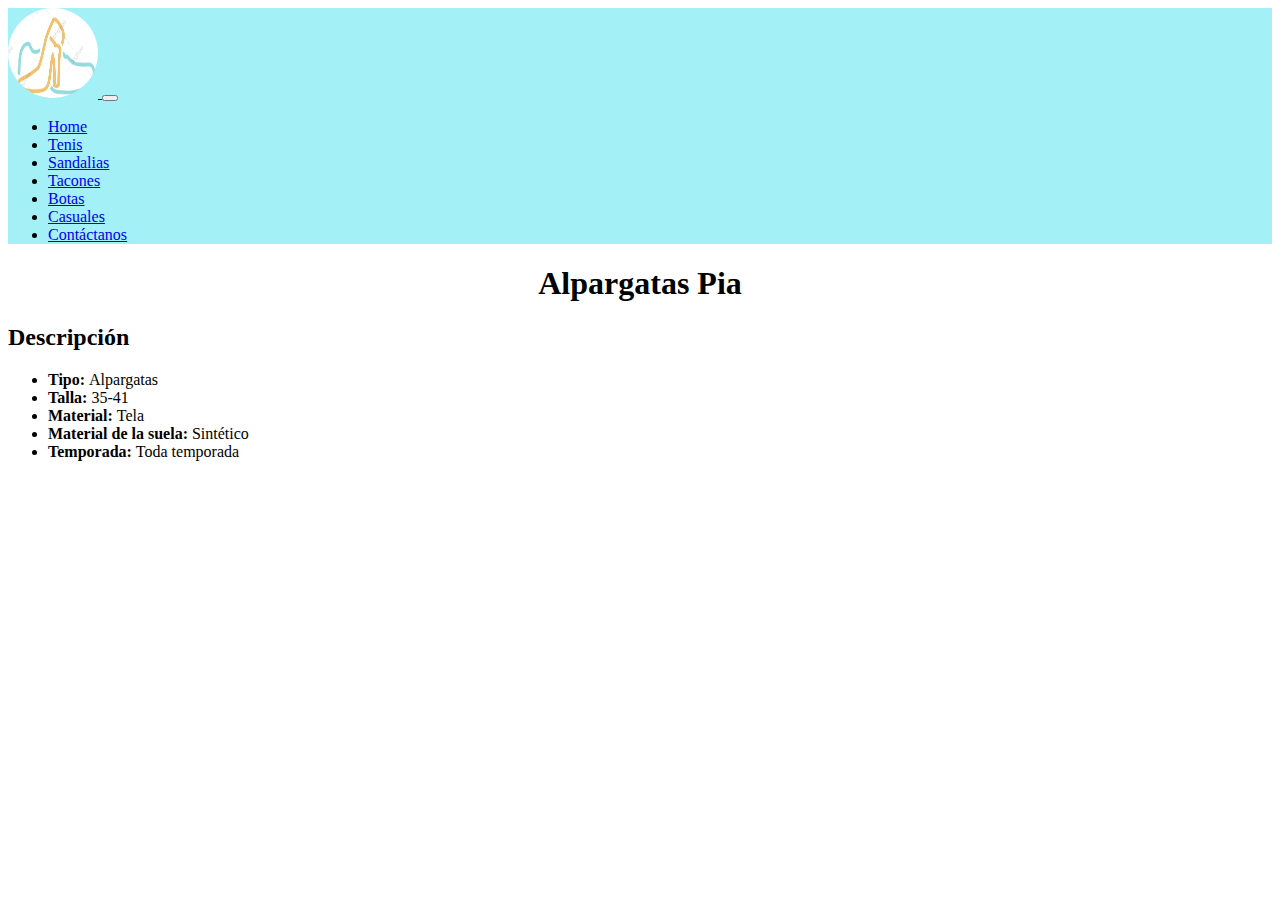
<file: assets/paginas/alpargatas.html>
<!doctype html>
<html lang="es">
  <head>
    <meta charset="utf-8">
    <meta name="viewport" content="width=device-width, initial-scale=1">
    <link rel="icon" href="../images/logo.png">
    <title>Alpargatas Pia</title>
    <link href="https://cdn.jsdelivr.net/npm/bootstrap@5.2.0/dist/css/bootstrap.min.css" rel="stylesheet" integrity="sha384-gH2yIJqKdNHPEq0n4Mqa/HGKIhSkIHeL5AyhkYV8i59U5AR6csBvApHHNl/vI1Bx" crossorigin="anonymous">
    <link rel="stylesheet" href="../css/paginas.css">
  </head>
  <body>
    <!--header-->
    <nav id="header" class="navbar navbar-expand-lg sticky-top" style="background-color: #a3f1f6;">
        <div class="container">
                <a class="navbar-brand" href="../../index.html">
                  <img src="../images/logo.png" alt="" width="90" height="90" class="d-inline-block align-text-top" id="logo">
                </a>
                <button class="navbar-toggler" type="button" data-bs-toggle="collapse" data-bs-target="#navbarNavDropdown" aria-controls="navbarNavDropdown" aria-expanded="false" aria-label="Toggle navigation">
                  <span class="navbar-toggler-icon"></span>
                </button>
                <div class="collapse navbar-collapse" id="navbarNavDropdown">
                  <ul class="navbar-nav ms-auto">
                    <li class="nav-item">
                      <a class="nav-link active" aria-current="page" href="../../index.html">Home</a>
                    </li>
                    <li class="nav-item">
                      <a class="nav-link" href="#">Tenis</a>
                    </li>
                    <li class="nav-item">
                      <a class="nav-link" href="#">Sandalias</a>
                    </li>
                    <li class="nav-item">
                      <a class="nav-link" href="#">Tacones</a>
                    </li>
                    <li class="nav-item">
                      <a class="nav-link" href="#">Botas</a>
                    </li>
                    <li class="nav-item">
                        <a class="nav-link" href="#">Casuales</a>
                      </li>
                      <li class="nav-item">
                        <a class="nav-link" href="../paginas/contactanos.html">Contáctanos</a>
                    </li>
                  </ul>
                </div>
        </div>  
    </nav>
    <!--/header-->

    <!--main-->
    <main>
        <div class="container">
            <h1 class="display-3">Alpargatas Pia</h1>
            <h2>Descripción</h2>
            <ul class="list-group">
                <li class="list-group-item"><strong>Tipo:  </strong>Alpargatas</li>
                <li class="list-group-item"><strong>Talla:  </strong>35-41</li>
                <li class="list-group-item"><strong>Material: </strong>Tela</li>
                <li class="list-group-item"><strong>Material de la suela: </strong>Sintético</li>
                <li class="list-group-item"><strong>Temporada: </strong>Toda temporada</li>
              </ul>
        </div>
    </main>
    <!--/main-->

    <script src="https://cdn.jsdelivr.net/npm/bootstrap@5.2.0/dist/js/bootstrap.bundle.min.js" integrity="sha384-A3rJD856KowSb7dwlZdYEkO39Gagi7vIsF0jrRAoQmDKKtQBHUuLZ9AsSv4jD4Xa" crossorigin="anonymous"></script>
    <script src="https://cdn.jsdelivr.net/npm/@popperjs/core@2.11.5/dist/umd/popper.min.js" integrity="sha384-Xe+8cL9oJa6tN/veChSP7q+mnSPaj5Bcu9mPX5F5xIGE0DVittaqT5lorf0EI7Vk" crossorigin="anonymous"></script>
    <script src="https://cdn.jsdelivr.net/npm/bootstrap@5.2.0/dist/js/bootstrap.min.js" integrity="sha384-ODmDIVzN+pFdexxHEHFBQH3/9/vQ9uori45z4JjnFsRydbmQbmL5t1tQ0culUzyK" crossorigin="anonymous"></script>
  </body>
</html>
</file>
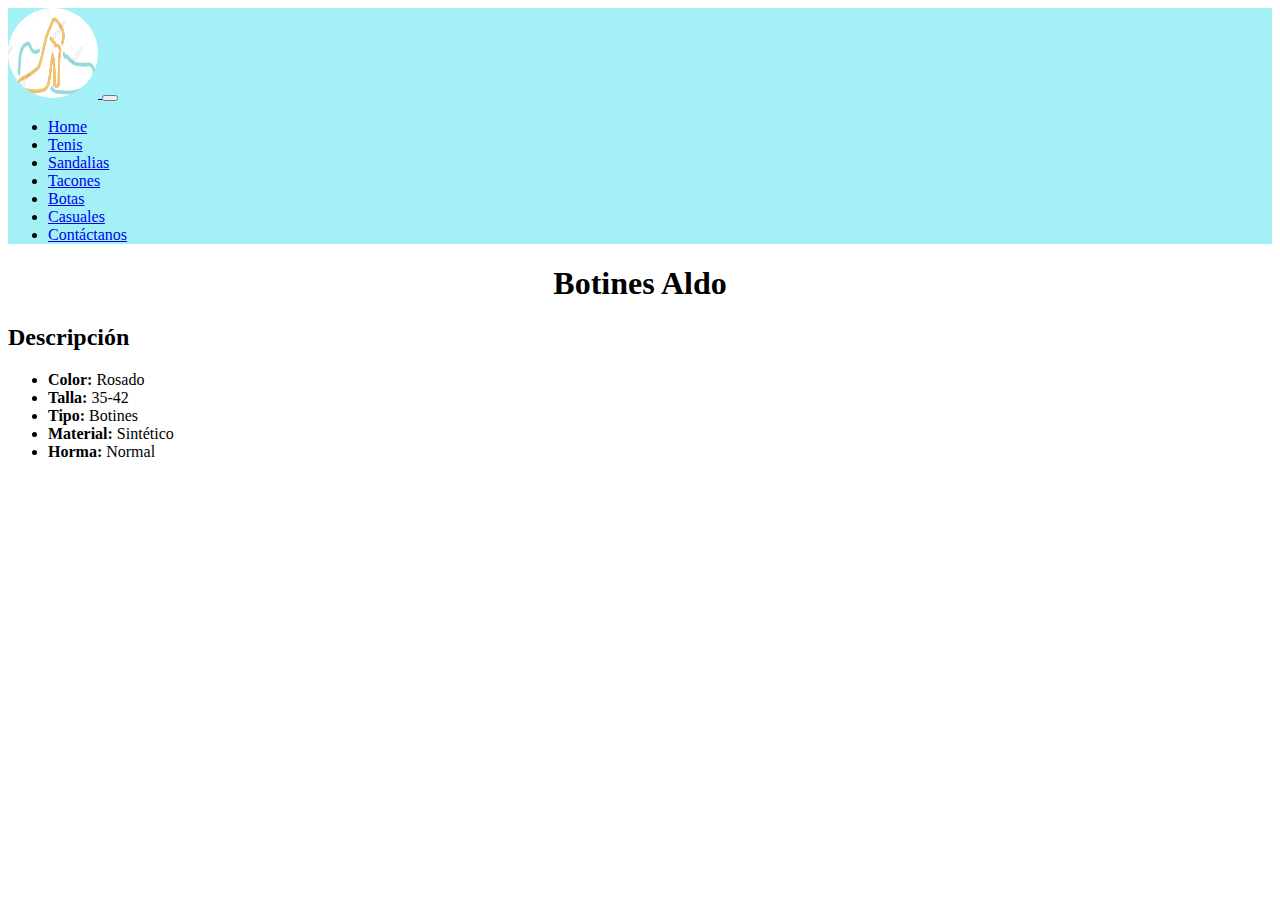
<file: assets/paginas/botines-aldo.html>
<!doctype html>
<html lang="es">
  <head>
    <meta charset="utf-8">
    <meta name="viewport" content="width=device-width, initial-scale=1">
    <link rel="icon" href="../images/logo.png">
    <title>Botines Aldo</title>
    <link href="https://cdn.jsdelivr.net/npm/bootstrap@5.2.0/dist/css/bootstrap.min.css" rel="stylesheet" integrity="sha384-gH2yIJqKdNHPEq0n4Mqa/HGKIhSkIHeL5AyhkYV8i59U5AR6csBvApHHNl/vI1Bx" crossorigin="anonymous">
    <link rel="stylesheet" href="../css/paginas.css">
  </head>
  <body>
    <!--header-->
    <nav id="header" class="navbar navbar-expand-lg sticky-top" style="background-color: #a3f1f6;">
        <div class="container">
                <a class="navbar-brand" href="../../index.html">
                  <img src="../images/logo.png" alt="" width="90" height="90" class="d-inline-block align-text-top" id="logo">
                </a>
                <button class="navbar-toggler" type="button" data-bs-toggle="collapse" data-bs-target="#navbarNavDropdown" aria-controls="navbarNavDropdown" aria-expanded="false" aria-label="Toggle navigation">
                  <span class="navbar-toggler-icon"></span>
                </button>
                <div class="collapse navbar-collapse" id="navbarNavDropdown">
                  <ul class="navbar-nav ms-auto">
                    <li class="nav-item">
                      <a class="nav-link active" aria-current="page" href="../../index.html">Home</a>
                    </li>
                    <li class="nav-item">
                      <a class="nav-link" href="#">Tenis</a>
                    </li>
                    <li class="nav-item">
                      <a class="nav-link" href="#">Sandalias</a>
                    </li>
                    <li class="nav-item">
                      <a class="nav-link" href="#">Tacones</a>
                    </li>
                    <li class="nav-item">
                      <a class="nav-link" href="#">Botas</a>
                    </li>
                    <li class="nav-item">
                        <a class="nav-link" href="#">Casuales</a>
                      </li>
                      <li class="nav-item">
                        <a class="nav-link" href="../paginas/contactanos.html">Contáctanos</a>
                    </li>
                  </ul>
                </div>
        </div>  
    </nav>
    <!--/header-->

    <!--main-->
    <main>
        <div class="container">
            <h1 class="display-3">Botines Aldo</h1>
            <h2>Descripción</h2>
            <ul class="list-group">
                <li class="list-group-item"><strong>Color:  </strong>Rosado</li>
                <li class="list-group-item"><strong>Talla:  </strong>35-42</li>
                <li class="list-group-item"><strong>Tipo: </strong>Botines</li>
                <li class="list-group-item"><strong>Material: </strong>Sintético</li>
                <li class="list-group-item"><strong>Horma: </strong>Normal</li>
              </ul>
        </div>
    </main>
    <!--/main-->

    <script src="https://cdn.jsdelivr.net/npm/bootstrap@5.2.0/dist/js/bootstrap.bundle.min.js" integrity="sha384-A3rJD856KowSb7dwlZdYEkO39Gagi7vIsF0jrRAoQmDKKtQBHUuLZ9AsSv4jD4Xa" crossorigin="anonymous"></script>
    <script src="https://cdn.jsdelivr.net/npm/@popperjs/core@2.11.5/dist/umd/popper.min.js" integrity="sha384-Xe+8cL9oJa6tN/veChSP7q+mnSPaj5Bcu9mPX5F5xIGE0DVittaqT5lorf0EI7Vk" crossorigin="anonymous"></script>
    <script src="https://cdn.jsdelivr.net/npm/bootstrap@5.2.0/dist/js/bootstrap.min.js" integrity="sha384-ODmDIVzN+pFdexxHEHFBQH3/9/vQ9uori45z4JjnFsRydbmQbmL5t1tQ0culUzyK" crossorigin="anonymous"></script>
  </body>
</html>
</file>
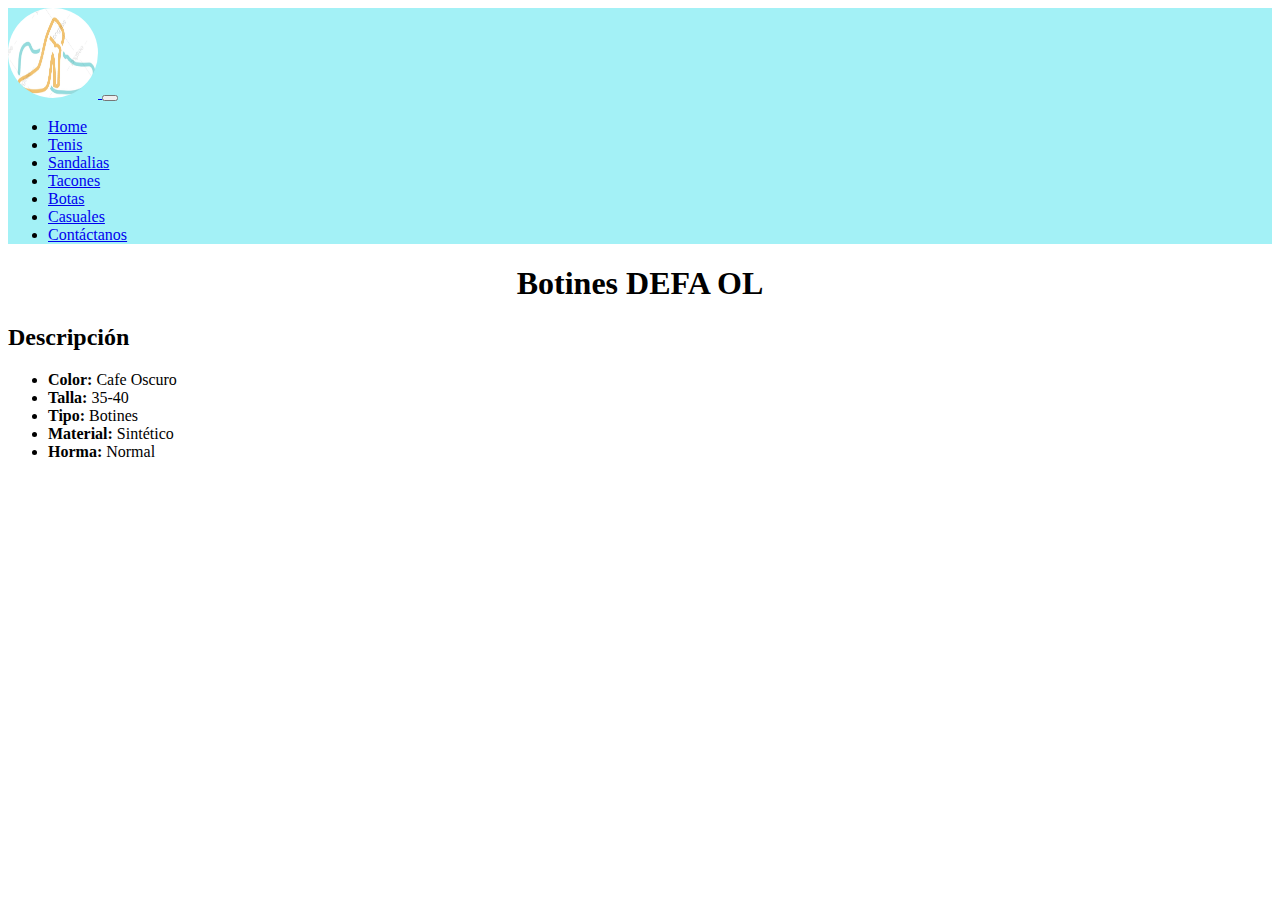
<file: assets/paginas/botines.html>
<!doctype html>
<html lang="es">
  <head>
    <meta charset="utf-8">
    <meta name="viewport" content="width=device-width, initial-scale=1">
    <link rel="icon" href="../images/logo.png">
    <title>Botines DEFA OL</title>
    <link href="https://cdn.jsdelivr.net/npm/bootstrap@5.2.0/dist/css/bootstrap.min.css" rel="stylesheet" integrity="sha384-gH2yIJqKdNHPEq0n4Mqa/HGKIhSkIHeL5AyhkYV8i59U5AR6csBvApHHNl/vI1Bx" crossorigin="anonymous">
    <link rel="stylesheet" href="../css/paginas.css">
  </head>
  <body>
    <!--header-->
    <nav id="header" class="navbar navbar-expand-lg sticky-top" style="background-color: #a3f1f6;">
        <div class="container">
                <a class="navbar-brand" href="../../index.html">
                  <img src="../images/logo.png" alt="" width="90" height="90" class="d-inline-block align-text-top" id="logo">
                </a>
                <button class="navbar-toggler" type="button" data-bs-toggle="collapse" data-bs-target="#navbarNavDropdown" aria-controls="navbarNavDropdown" aria-expanded="false" aria-label="Toggle navigation">
                  <span class="navbar-toggler-icon"></span>
                </button>
                <div class="collapse navbar-collapse" id="navbarNavDropdown">
                  <ul class="navbar-nav ms-auto">
                    <li class="nav-item">
                      <a class="nav-link active" aria-current="page" href="../../index.html">Home</a>
                    </li>
                    <li class="nav-item">
                      <a class="nav-link" href="#">Tenis</a>
                    </li>
                    <li class="nav-item">
                      <a class="nav-link" href="#">Sandalias</a>
                    </li>
                    <li class="nav-item">
                      <a class="nav-link" href="#">Tacones</a>
                    </li>
                    <li class="nav-item">
                      <a class="nav-link" href="#">Botas</a>
                    </li>
                    <li class="nav-item">
                        <a class="nav-link" href="#">Casuales</a>
                      </li>
                      <li class="nav-item">
                        <a class="nav-link" href="../paginas/contactanos.html">Contáctanos</a>
                    </li>
                  </ul>
                </div>
        </div>  
    </nav>
    <!--/header-->

    <!--main-->
    <main>
        <div class="container">
            <h1 class="display-3">Botines DEFA OL</h1>
            <h2>Descripción</h2>
            <ul class="list-group">
                <li class="list-group-item"><strong>Color:  </strong>Cafe Oscuro</li>
                <li class="list-group-item"><strong>Talla:  </strong>35-40</li>
                <li class="list-group-item"><strong>Tipo: </strong>Botines</li>
                <li class="list-group-item"><strong>Material: </strong>Sintético</li>
                <li class="list-group-item"><strong>Horma: </strong>Normal</li>
              </ul>
        </div>
    </main>
    <!--/main-->

    <script src="https://cdn.jsdelivr.net/npm/bootstrap@5.2.0/dist/js/bootstrap.bundle.min.js" integrity="sha384-A3rJD856KowSb7dwlZdYEkO39Gagi7vIsF0jrRAoQmDKKtQBHUuLZ9AsSv4jD4Xa" crossorigin="anonymous"></script>
    <script src="https://cdn.jsdelivr.net/npm/@popperjs/core@2.11.5/dist/umd/popper.min.js" integrity="sha384-Xe+8cL9oJa6tN/veChSP7q+mnSPaj5Bcu9mPX5F5xIGE0DVittaqT5lorf0EI7Vk" crossorigin="anonymous"></script>
    <script src="https://cdn.jsdelivr.net/npm/bootstrap@5.2.0/dist/js/bootstrap.min.js" integrity="sha384-ODmDIVzN+pFdexxHEHFBQH3/9/vQ9uori45z4JjnFsRydbmQbmL5t1tQ0culUzyK" crossorigin="anonymous"></script>
  </body>
</html>
</file>
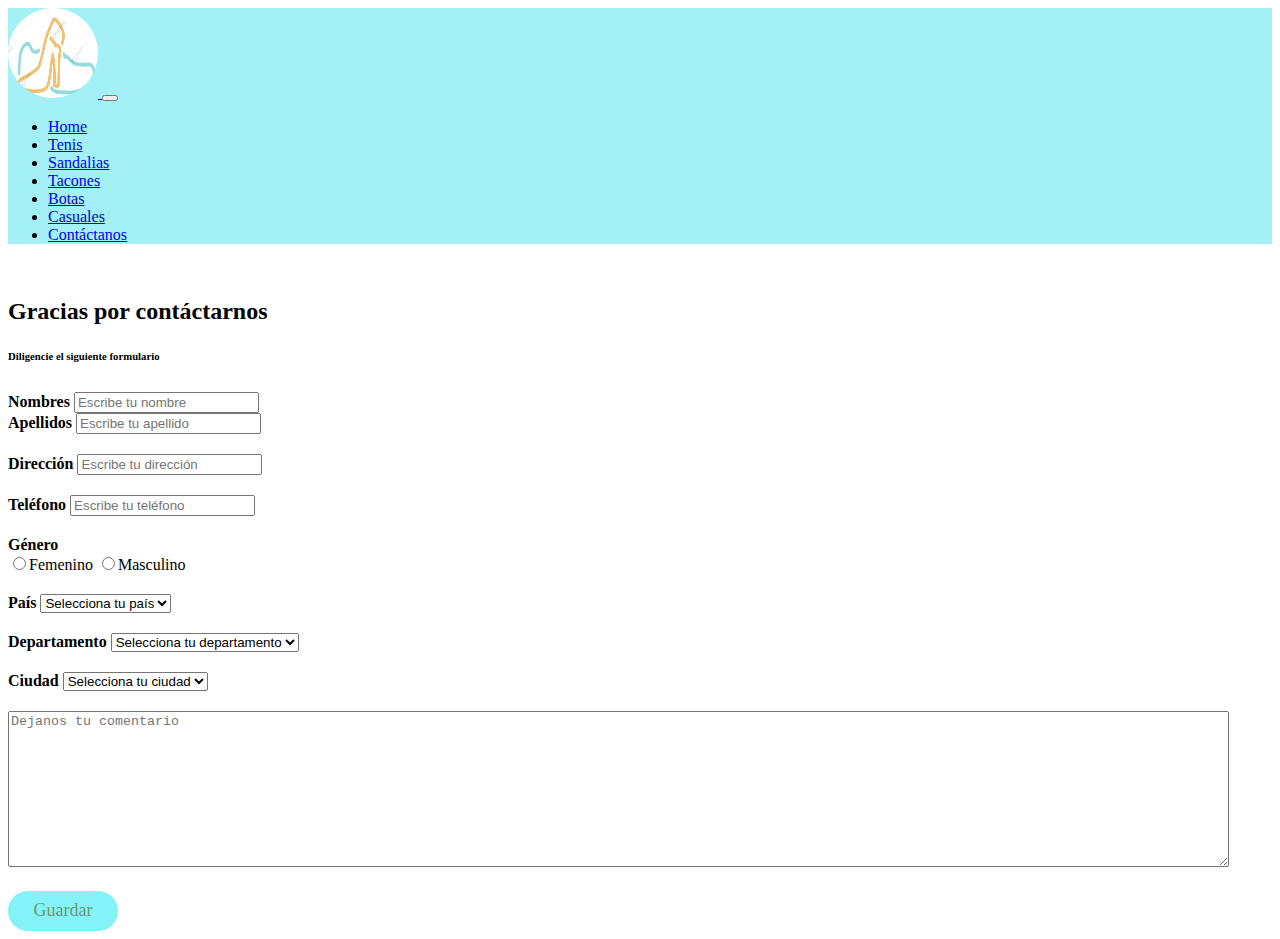
<file: assets/paginas/contactanos.html>
<!doctype html>
<html lang="es">
  <head>
    <meta charset="utf-8">
    <meta name="viewport" content="width=device-width, initial-scale=1">
    <link rel="icon" href="../images/logo.png">
    <title>Contáctanos</title>
    <link href="https://cdn.jsdelivr.net/npm/bootstrap@5.2.0/dist/css/bootstrap.min.css" rel="stylesheet" integrity="sha384-gH2yIJqKdNHPEq0n4Mqa/HGKIhSkIHeL5AyhkYV8i59U5AR6csBvApHHNl/vI1Bx" crossorigin="anonymous">
    <link rel="stylesheet" href="../css/contacto.css">
  </head>
  <body>

    <!--header-->
    <nav id="header" class="navbar navbar-expand-lg sticky-top" style="background-color: #a3f1f6;">
        <div class="container">
                <a class="navbar-brand" href="../../index.html">
                  <img src="../images/logo.png" alt="" width="90" height="90" class="d-inline-block align-text-top" id="logo">
                </a>
                <button class="navbar-toggler" type="button" data-bs-toggle="collapse" data-bs-target="#navbarNavDropdown" aria-controls="navbarNavDropdown" aria-expanded="false" aria-label="Toggle navigation">
                  <span class="navbar-toggler-icon"></span>
                </button>
                <div class="collapse navbar-collapse" id="navbarNavDropdown">
                  <ul class="navbar-nav ms-auto">
                    <li class="nav-item">
                      <a class="nav-link active" aria-current="page" href="../../index.html">Home</a>
                    </li>
                    <li class="nav-item">
                      <a class="nav-link" href="#">Tenis</a>
                    </li>
                    <li class="nav-item">
                      <a class="nav-link" href="#">Sandalias</a>
                    </li>
                    <li class="nav-item">
                      <a class="nav-link" href="#">Tacones</a>
                    </li>
                    <li class="nav-item">
                      <a class="nav-link" href="#">Botas</a>
                    </li>
                    <li class="nav-item">
                        <a class="nav-link" href="#">Casuales</a>
                    </li>
                    <li class="nav-item">
                        <a class="nav-link" href="../paginas/contactanos.html">Contáctanos</a>
                    </li>
                  </ul>
                </div>
        </div>  
    </nav>
    <!--/header-->


    <!--formulario-->
    <form>
        <div class="container">
            <div class="col text-center text-uppercase"><br>
                <h2>Gracias por contáctarnos</h2>
                <h6>Diligencie el siguiente formulario</h6>
            </div>
            <div id="form" class="row">
                <div class="col-lg-6 col-md-12">
                    <label for=""><strong>Nombres</strong></label>
                  <input type="text" class="form-control" placeholder="Escribe tu nombre" aria-label="nombre">
                </div>
                <div class="col-lg-6 col-md-12">
                    <label for=""><strong>Apellidos</strong></label>
                  <input type="text" class="form-control" placeholder="Escribe tu apellido" aria-label="apellido">
                </div>
                <div id="space" class="col-12">
                    <label for=""><strong>Dirección</strong></label>
                  <input type="text" class="form-control" placeholder="Escribe tu dirección" aria-label="direccion">
                </div>
                <div id="space" class="col-lg-4 col-md-12">
                    <label for=""><strong>Teléfono</strong></label>
                  <input type="number" class="form-control" placeholder="Escribe tu teléfono" aria-label="telefono">
                </div>
                <div id="space" class="col-lg-4 col-md-12">
                    <label class="form-check-label"><strong>Género</strong> <br>
                        <input class="form-check-input" type="radio" name="flexRadioDefault">Femenino
                        <input class="form-check-input" type="radio" name="flexRadioDefault">Masculino
                    </label>
                </div>
                <div id="space" class="col-lg-4 col-md-12">
                    <label for=""><strong>País</strong></label>
                    <select class="form-select" aria-label="Default select example">
                        <option selected>Selecciona tu país</option>
                        <option value="1">Colombia</option>
                        <option value="2">Estados Unidos</option>
                        <option value="3">Canadá</option>
                    </select>
                </div>
                <div id="space" class="col-lg-6 col-md-12">
                    <label for=""><strong>Departamento</strong></label>
                    <select class="form-select" aria-label="Default select example">
                        <option selected>Selecciona tu departamento</option>
                        <option value="1">Tolima</option>
                        <option value="2">Cundinamarca</option>
                        <option value="3">Manizales</option>
                    </select>
                </div>
                <div id="space" class="col-lg-6 col-md-12">
                    <label for=""><strong>Ciudad</strong></label>
                    <select class="form-select" aria-label="Default select example">
                        <option selected>Selecciona tu ciudad</option>
                        <option value="1">Armero</option>
                        <option value="2">Ibagué</option>
                        <option value="3">Bogotá</option>
                    </select>
                </div>
                <div id="space" class="col-12">
                    <textarea class="container" name="" id="" cols="150" rows="10" placeholder="Dejanos tu comentario"></textarea>
                </div>
                <div id="space" class="col-1 col-md-1 offset-md-10">
                    <button>Guardar</button>
                </div>
            </div>
        </div>
    </form>
    <!--/formulario-->
    <script src="https://cdn.jsdelivr.net/npm/bootstrap@5.2.0/dist/js/bootstrap.bundle.min.js" integrity="sha384-A3rJD856KowSb7dwlZdYEkO39Gagi7vIsF0jrRAoQmDKKtQBHUuLZ9AsSv4jD4Xa" crossorigin="anonymous"></script>
    <script src="https://cdn.jsdelivr.net/npm/@popperjs/core@2.11.5/dist/umd/popper.min.js" integrity="sha384-Xe+8cL9oJa6tN/veChSP7q+mnSPaj5Bcu9mPX5F5xIGE0DVittaqT5lorf0EI7Vk" crossorigin="anonymous"></script>
    <script src="https://cdn.jsdelivr.net/npm/bootstrap@5.2.0/dist/js/bootstrap.min.js" integrity="sha384-ODmDIVzN+pFdexxHEHFBQH3/9/vQ9uori45z4JjnFsRydbmQbmL5t1tQ0culUzyK" crossorigin="anonymous"></script>
  </body>
</html>
</file>
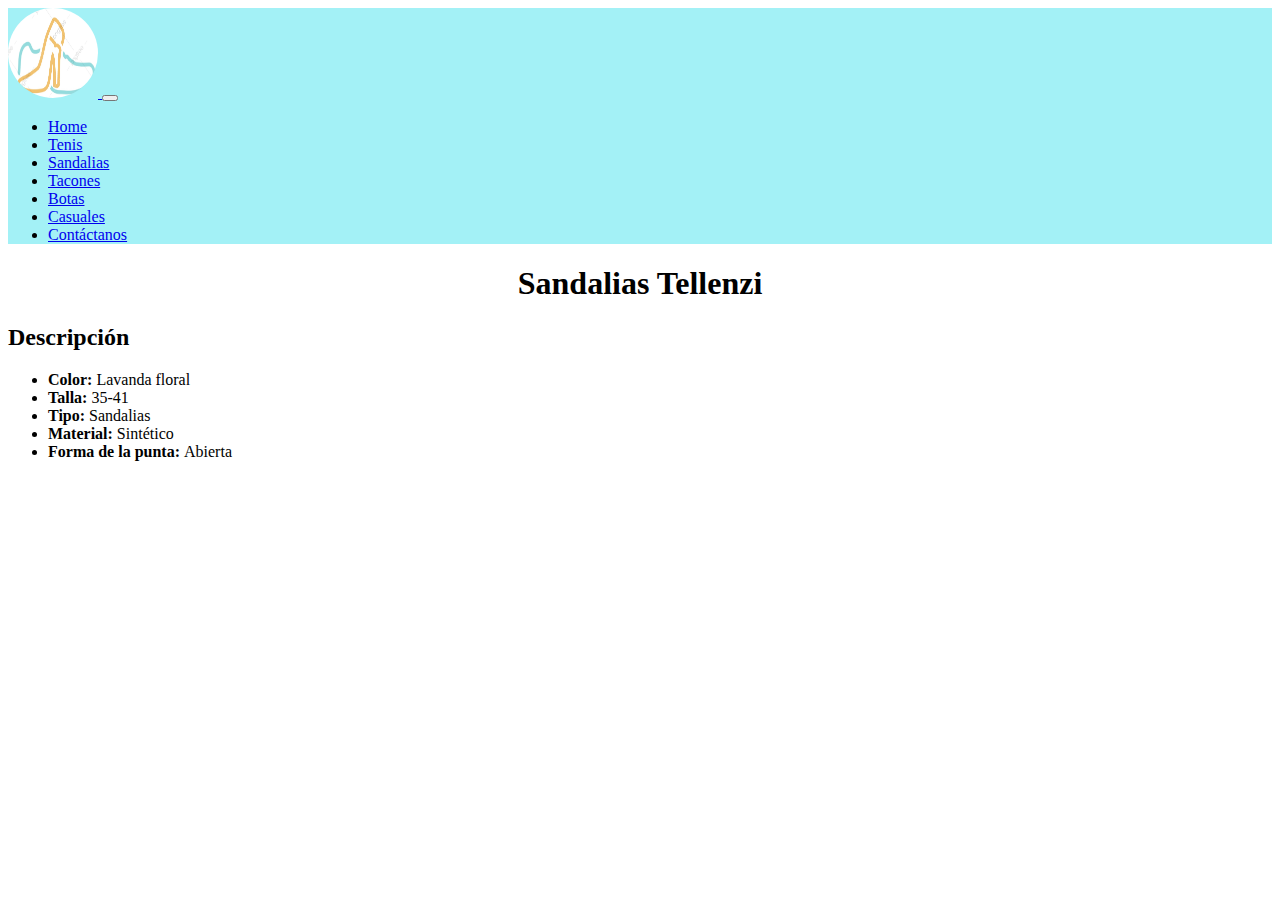
<file: assets/paginas/sandalias.html>
<!doctype html>
<html lang="es">
  <head>
    <meta charset="utf-8">
    <meta name="viewport" content="width=device-width, initial-scale=1">
    <link rel="icon" href="../images/logo.png">
    <title>Sandalias Tellenzi</title>
    <link href="https://cdn.jsdelivr.net/npm/bootstrap@5.2.0/dist/css/bootstrap.min.css" rel="stylesheet" integrity="sha384-gH2yIJqKdNHPEq0n4Mqa/HGKIhSkIHeL5AyhkYV8i59U5AR6csBvApHHNl/vI1Bx" crossorigin="anonymous">
    <link rel="stylesheet" href="../css/paginas.css">
  </head>
  <body>
    <!--header-->
    <nav id="header" class="navbar navbar-expand-lg sticky-top" style="background-color: #a3f1f6;">
        <div class="container">
                <a class="navbar-brand" href="../../index.html">
                  <img src="../images/logo.png" alt="" width="90" height="90" class="d-inline-block align-text-top" id="logo">
                </a>
                <button class="navbar-toggler" type="button" data-bs-toggle="collapse" data-bs-target="#navbarNavDropdown" aria-controls="navbarNavDropdown" aria-expanded="false" aria-label="Toggle navigation">
                  <span class="navbar-toggler-icon"></span>
                </button>
                <div class="collapse navbar-collapse" id="navbarNavDropdown">
                  <ul class="navbar-nav ms-auto">
                    <li class="nav-item">
                      <a class="nav-link active" aria-current="page" href="../../index.html">Home</a>
                    </li>
                    <li class="nav-item">
                      <a class="nav-link" href="#">Tenis</a>
                    </li>
                    <li class="nav-item">
                      <a class="nav-link" href="#">Sandalias</a>
                    </li>
                    <li class="nav-item">
                      <a class="nav-link" href="#">Tacones</a>
                    </li>
                    <li class="nav-item">
                      <a class="nav-link" href="#">Botas</a>
                    </li>
                    <li class="nav-item">
                        <a class="nav-link" href="#">Casuales</a>
                      </li>
                      <li class="nav-item">
                        <a class="nav-link" href="../paginas/contactanos.html">Contáctanos</a>
                    </li>
                  </ul>
                </div>
        </div>  
    </nav>
    <!--/header-->

    <!--main-->
    <main>
        <div class="container">
            <h1 class="display-3">Sandalias Tellenzi</h1>
            <h2>Descripción</h2>
            <ul class="list-group">
                <li class="list-group-item"><strong>Color:  </strong>Lavanda floral</li>
                <li class="list-group-item"><strong>Talla:  </strong>35-41</li>
                <li class="list-group-item"><strong>Tipo: </strong>Sandalias</li>
                <li class="list-group-item"><strong>Material: </strong>Sintético</li>
                <li class="list-group-item"><strong>Forma de la punta: </strong>Abierta</li>
              </ul>
        </div>
    </main>
    <!--/main-->

    <script src="https://cdn.jsdelivr.net/npm/bootstrap@5.2.0/dist/js/bootstrap.bundle.min.js" integrity="sha384-A3rJD856KowSb7dwlZdYEkO39Gagi7vIsF0jrRAoQmDKKtQBHUuLZ9AsSv4jD4Xa" crossorigin="anonymous"></script>
    <script src="https://cdn.jsdelivr.net/npm/@popperjs/core@2.11.5/dist/umd/popper.min.js" integrity="sha384-Xe+8cL9oJa6tN/veChSP7q+mnSPaj5Bcu9mPX5F5xIGE0DVittaqT5lorf0EI7Vk" crossorigin="anonymous"></script>
    <script src="https://cdn.jsdelivr.net/npm/bootstrap@5.2.0/dist/js/bootstrap.min.js" integrity="sha384-ODmDIVzN+pFdexxHEHFBQH3/9/vQ9uori45z4JjnFsRydbmQbmL5t1tQ0culUzyK" crossorigin="anonymous"></script>
  </body>
</html>
</file>
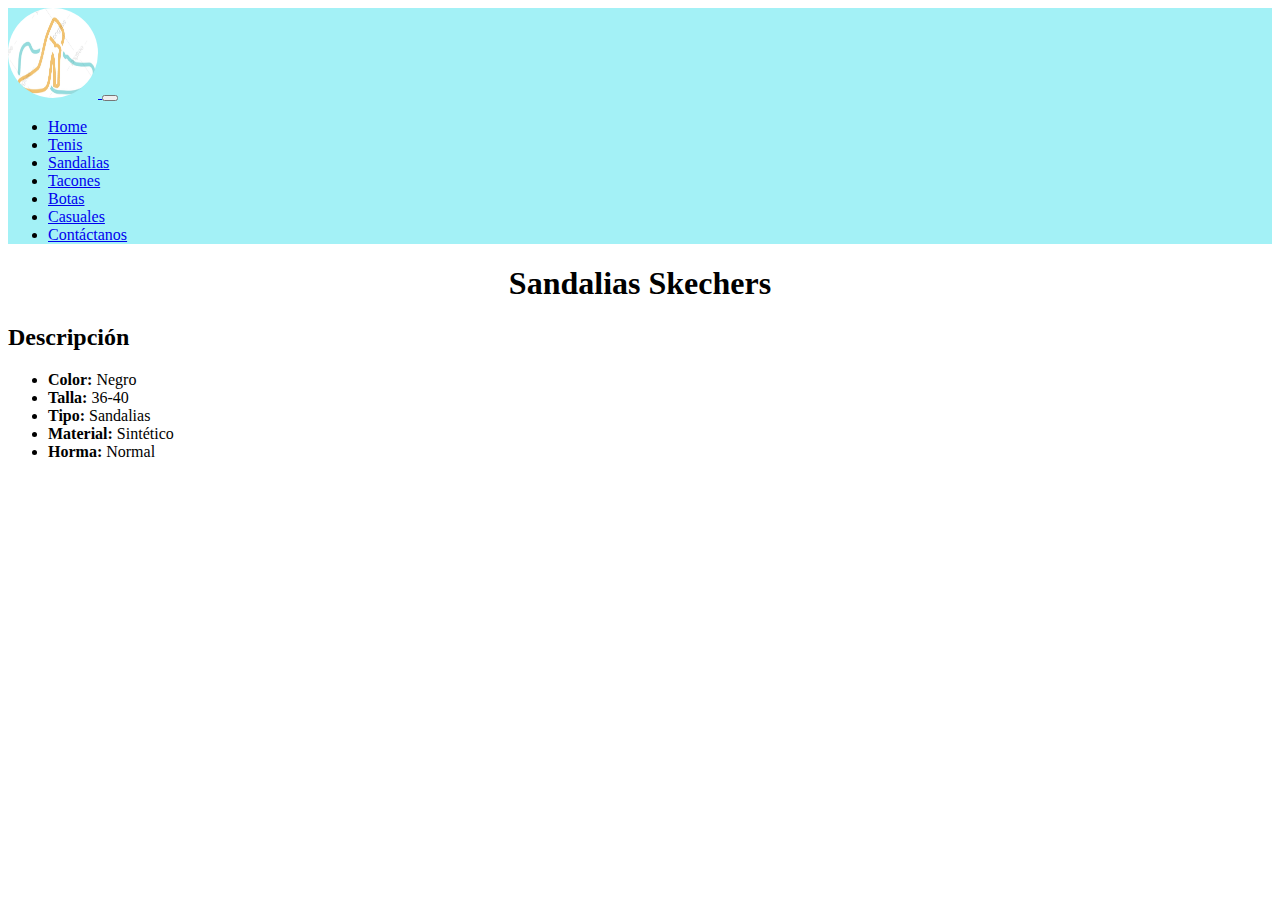
<file: assets/paginas/sandalias1.html>
<!doctype html>
<html lang="es">
  <head>
    <meta charset="utf-8">
    <meta name="viewport" content="width=device-width, initial-scale=1">
    <link rel="icon" href="../images/logo.png">
    <title>Sandalias Skechers</title>
    <link href="https://cdn.jsdelivr.net/npm/bootstrap@5.2.0/dist/css/bootstrap.min.css" rel="stylesheet" integrity="sha384-gH2yIJqKdNHPEq0n4Mqa/HGKIhSkIHeL5AyhkYV8i59U5AR6csBvApHHNl/vI1Bx" crossorigin="anonymous">
    <link rel="stylesheet" href="../css/paginas.css">
  </head>
  <body>
    <!--header-->
    <nav id="header" class="navbar navbar-expand-lg sticky-top" style="background-color: #a3f1f6;">
        <div class="container">
                <a class="navbar-brand" href="../../index.html">
                  <img src="../images/logo.png" alt="" width="90" height="90" class="d-inline-block align-text-top" id="logo">
                </a>
                <button class="navbar-toggler" type="button" data-bs-toggle="collapse" data-bs-target="#navbarNavDropdown" aria-controls="navbarNavDropdown" aria-expanded="false" aria-label="Toggle navigation">
                  <span class="navbar-toggler-icon"></span>
                </button>
                <div class="collapse navbar-collapse" id="navbarNavDropdown">
                  <ul class="navbar-nav ms-auto">
                    <li class="nav-item">
                      <a class="nav-link active" aria-current="page" href="../../index.html">Home</a>
                    </li>
                    <li class="nav-item">
                      <a class="nav-link" href="#">Tenis</a>
                    </li>
                    <li class="nav-item">
                      <a class="nav-link" href="#">Sandalias</a>
                    </li>
                    <li class="nav-item">
                      <a class="nav-link" href="#">Tacones</a>
                    </li>
                    <li class="nav-item">
                      <a class="nav-link" href="#">Botas</a>
                    </li>
                    <li class="nav-item">
                        <a class="nav-link" href="#">Casuales</a>
                      </li>
                      <li class="nav-item">
                        <a class="nav-link" href="../paginas/contactanos.html">Contáctanos</a>
                    </li>
                  </ul>
                </div>
        </div>  
    </nav>
    <!--/header-->

    <!--main-->
    <main>
        <div class="container">
            <h1 class="display-3">Sandalias Skechers</h1>
            <h2>Descripción</h2>
            <ul class="list-group">
                <li class="list-group-item"><strong>Color:  </strong>Negro</li>
                <li class="list-group-item"><strong>Talla:  </strong>36-40</li>
                <li class="list-group-item"><strong>Tipo: </strong>Sandalias</li>
                <li class="list-group-item"><strong>Material: </strong>Sintético</li>
                <li class="list-group-item"><strong>Horma: </strong>Normal</li>
              </ul>
        </div>
    </main>
    <!--/main-->

    <script src="https://cdn.jsdelivr.net/npm/bootstrap@5.2.0/dist/js/bootstrap.bundle.min.js" integrity="sha384-A3rJD856KowSb7dwlZdYEkO39Gagi7vIsF0jrRAoQmDKKtQBHUuLZ9AsSv4jD4Xa" crossorigin="anonymous"></script>
    <script src="https://cdn.jsdelivr.net/npm/@popperjs/core@2.11.5/dist/umd/popper.min.js" integrity="sha384-Xe+8cL9oJa6tN/veChSP7q+mnSPaj5Bcu9mPX5F5xIGE0DVittaqT5lorf0EI7Vk" crossorigin="anonymous"></script>
    <script src="https://cdn.jsdelivr.net/npm/bootstrap@5.2.0/dist/js/bootstrap.min.js" integrity="sha384-ODmDIVzN+pFdexxHEHFBQH3/9/vQ9uori45z4JjnFsRydbmQbmL5t1tQ0culUzyK" crossorigin="anonymous"></script>
  </body>
</html>
</file>
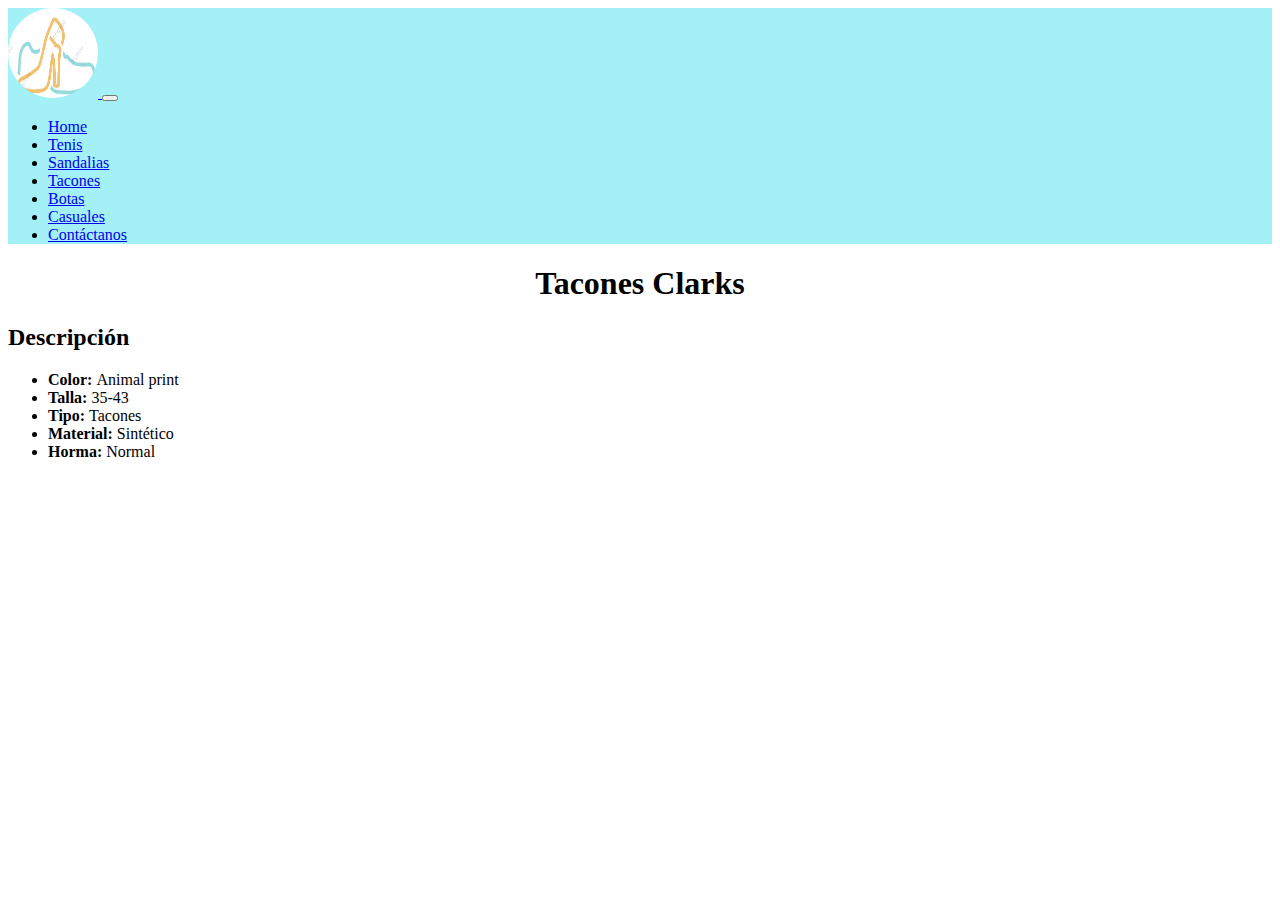
<file: assets/paginas/tacones.html>
<!doctype html>
<html lang="es">
  <head>
    <meta charset="utf-8">
    <meta name="viewport" content="width=device-width, initial-scale=1">
    <link rel="icon" href="../images/logo.png">
    <title>Tacones Clarks</title>
    <link href="https://cdn.jsdelivr.net/npm/bootstrap@5.2.0/dist/css/bootstrap.min.css" rel="stylesheet" integrity="sha384-gH2yIJqKdNHPEq0n4Mqa/HGKIhSkIHeL5AyhkYV8i59U5AR6csBvApHHNl/vI1Bx" crossorigin="anonymous">
    <link rel="stylesheet" href="../css/paginas.css">
  </head>
  <body>
    <!--header-->
    <nav id="header" class="navbar navbar-expand-lg sticky-top" style="background-color: #a3f1f6;">
        <div class="container">
                <a class="navbar-brand" href="../../index.html">
                  <img src="../images/logo.png" alt="" width="90" height="90" class="d-inline-block align-text-top" id="logo">
                </a>
                <button class="navbar-toggler" type="button" data-bs-toggle="collapse" data-bs-target="#navbarNavDropdown" aria-controls="navbarNavDropdown" aria-expanded="false" aria-label="Toggle navigation">
                  <span class="navbar-toggler-icon"></span>
                </button>
                <div class="collapse navbar-collapse" id="navbarNavDropdown">
                  <ul class="navbar-nav ms-auto">
                    <li class="nav-item">
                      <a class="nav-link active" aria-current="page" href="../../index.html">Home</a>
                    </li>
                    <li class="nav-item">
                      <a class="nav-link" href="#">Tenis</a>
                    </li>
                    <li class="nav-item">
                      <a class="nav-link" href="#">Sandalias</a>
                    </li>
                    <li class="nav-item">
                      <a class="nav-link" href="#">Tacones</a>
                    </li>
                    <li class="nav-item">
                      <a class="nav-link" href="#">Botas</a>
                    </li>
                    <li class="nav-item">
                        <a class="nav-link" href="#">Casuales</a>
                      </li>
                      <li class="nav-item">
                        <a class="nav-link" href="../paginas/contactanos.html">Contáctanos</a>
                    </li>
                  </ul>
                </div>
        </div>  
    </nav>
    <!--/header-->

    <!--main-->
    <main>
        <div class="container">
            <h1 class="display-3">Tacones Clarks</h1>
            <h2>Descripción</h2>
            <ul class="list-group">
                <li class="list-group-item"><strong>Color:  </strong>Animal print</li>
                <li class="list-group-item"><strong>Talla:  </strong>35-43</li>
                <li class="list-group-item"><strong>Tipo: </strong>Tacones</li>
                <li class="list-group-item"><strong>Material: </strong>Sintético</li>
                <li class="list-group-item"><strong>Horma: </strong>Normal</li>
              </ul>
        </div>
    </main>
    <!--/main-->

    <script src="https://cdn.jsdelivr.net/npm/bootstrap@5.2.0/dist/js/bootstrap.bundle.min.js" integrity="sha384-A3rJD856KowSb7dwlZdYEkO39Gagi7vIsF0jrRAoQmDKKtQBHUuLZ9AsSv4jD4Xa" crossorigin="anonymous"></script>
    <script src="https://cdn.jsdelivr.net/npm/@popperjs/core@2.11.5/dist/umd/popper.min.js" integrity="sha384-Xe+8cL9oJa6tN/veChSP7q+mnSPaj5Bcu9mPX5F5xIGE0DVittaqT5lorf0EI7Vk" crossorigin="anonymous"></script>
    <script src="https://cdn.jsdelivr.net/npm/bootstrap@5.2.0/dist/js/bootstrap.min.js" integrity="sha384-ODmDIVzN+pFdexxHEHFBQH3/9/vQ9uori45z4JjnFsRydbmQbmL5t1tQ0culUzyK" crossorigin="anonymous"></script>
  </body>
</html>
</file>
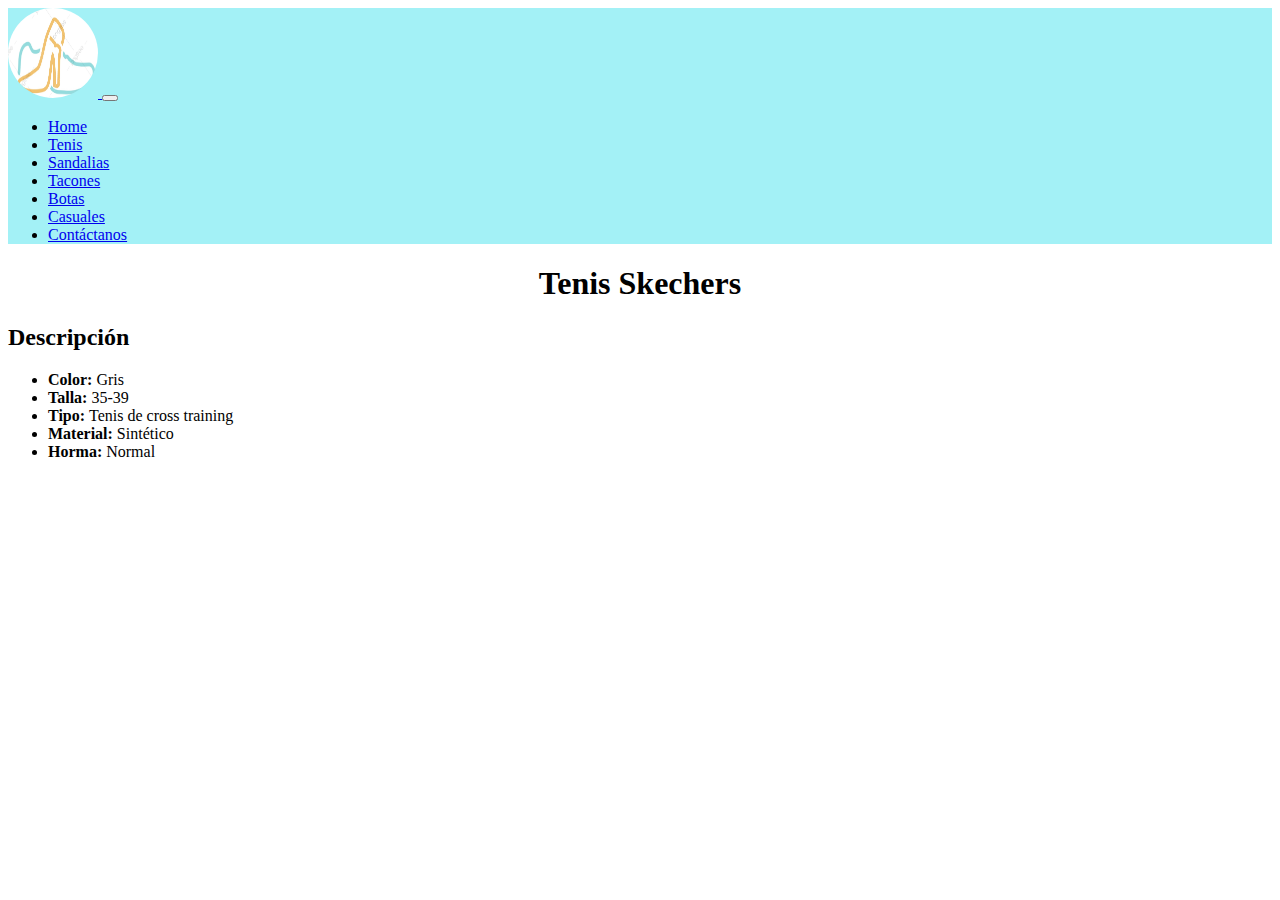
<file: assets/paginas/tenis.html>
<!doctype html>
<html lang="es">
  <head>
    <meta charset="utf-8">
    <meta name="viewport" content="width=device-width, initial-scale=1">
    <link rel="icon" href="../images/logo.png">
    <title>Tenis Skechers</title>
    <link href="https://cdn.jsdelivr.net/npm/bootstrap@5.2.0/dist/css/bootstrap.min.css" rel="stylesheet" integrity="sha384-gH2yIJqKdNHPEq0n4Mqa/HGKIhSkIHeL5AyhkYV8i59U5AR6csBvApHHNl/vI1Bx" crossorigin="anonymous">
    <link rel="stylesheet" href="../css/paginas.css">
  </head>
  <body>
    <!--header-->
    <nav id="header" class="navbar navbar-expand-lg sticky-top" style="background-color: #a3f1f6;">
        <div class="container">
                <a class="navbar-brand" href="../../index.html">
                  <img src="../images/logo.png" alt="" width="90" height="90" class="d-inline-block align-text-top" id="logo">
                </a>
                <button class="navbar-toggler" type="button" data-bs-toggle="collapse" data-bs-target="#navbarNavDropdown" aria-controls="navbarNavDropdown" aria-expanded="false" aria-label="Toggle navigation">
                  <span class="navbar-toggler-icon"></span>
                </button>
                <div class="collapse navbar-collapse" id="navbarNavDropdown">
                  <ul class="navbar-nav ms-auto">
                    <li class="nav-item">
                      <a class="nav-link active" aria-current="page" href="../../index.html">Home</a>
                    </li>
                    <li class="nav-item">
                      <a class="nav-link" href="#">Tenis</a>
                    </li>
                    <li class="nav-item">
                      <a class="nav-link" href="#">Sandalias</a>
                    </li>
                    <li class="nav-item">
                      <a class="nav-link" href="#">Tacones</a>
                    </li>
                    <li class="nav-item">
                      <a class="nav-link" href="#">Botas</a>
                    </li>
                    <li class="nav-item">
                        <a class="nav-link" href="#">Casuales</a>
                      </li>
                      <li class="nav-item">
                        <a class="nav-link" href="../paginas/contactanos.html">Contáctanos</a>
                    </li>
                  </ul>
                </div>
        </div>  
    </nav>
    <!--/header-->

    <!--main-->
    <main>
        <div class="container">
            <h1 class="display-3">Tenis Skechers</h1>
            <h2>Descripción</h2>
            <ul class="list-group">
                <li class="list-group-item"><strong>Color:  </strong>Gris</li>
                <li class="list-group-item"><strong>Talla:  </strong>35-39</li>
                <li class="list-group-item"><strong>Tipo: </strong>Tenis de cross training</li>
                <li class="list-group-item"><strong>Material: </strong>Sintético</li>
                <li class="list-group-item"><strong>Horma: </strong>Normal</li>
              </ul>
        </div>
    </main>
    <!--/main-->

    <script src="https://cdn.jsdelivr.net/npm/bootstrap@5.2.0/dist/js/bootstrap.bundle.min.js" integrity="sha384-A3rJD856KowSb7dwlZdYEkO39Gagi7vIsF0jrRAoQmDKKtQBHUuLZ9AsSv4jD4Xa" crossorigin="anonymous"></script>
    <script src="https://cdn.jsdelivr.net/npm/@popperjs/core@2.11.5/dist/umd/popper.min.js" integrity="sha384-Xe+8cL9oJa6tN/veChSP7q+mnSPaj5Bcu9mPX5F5xIGE0DVittaqT5lorf0EI7Vk" crossorigin="anonymous"></script>
    <script src="https://cdn.jsdelivr.net/npm/bootstrap@5.2.0/dist/js/bootstrap.min.js" integrity="sha384-ODmDIVzN+pFdexxHEHFBQH3/9/vQ9uori45z4JjnFsRydbmQbmL5t1tQ0culUzyK" crossorigin="anonymous"></script>
  </body>
</html>
</file>
<file: assets/css/styles.css>
#header img{
    border-radius: 50px;

}

#main .carousel-inner img {
    max-height: 80vh;
    object-fit: contain;
    /*filter: grayscale(50%);*/
}

div #text-carousel {
    background: rgba(238, 234, 238, 0.4);
    color: black;
}

#ver #btn a{
    color: white;
    text-decoration: none;
}
</file>
<file: assets/css/paginas.css>
#header img{
    border-radius: 50px;

}

h1 {
    text-align: center;
    color: rgb(0, 0, 0);
    font-family: Verdana;
}
</file>
<file: assets/css/contacto.css>
#header img{
    border-radius: 50px;

}

#form {
    margin-top: 30px;
}

#space{
    margin-top: 20px;
}

/* quitar flechas input number*/

input[type=number]::-webkit-inner-spin-button, 
input[type=number]::-webkit-outer-spin-button { 
  -webkit-appearance: none; 
  margin: 0; 
}
input[type=number] { -moz-appearance:textfield; }


#space button {
    border: none;
    outline: none;
    height: 40px;
    width: 110px;
    background: #83f3f8;
    color: #6a9a70;
    font-size: 18px;
    border-radius: 50px;
    font-family: verdana;
}
</file>
